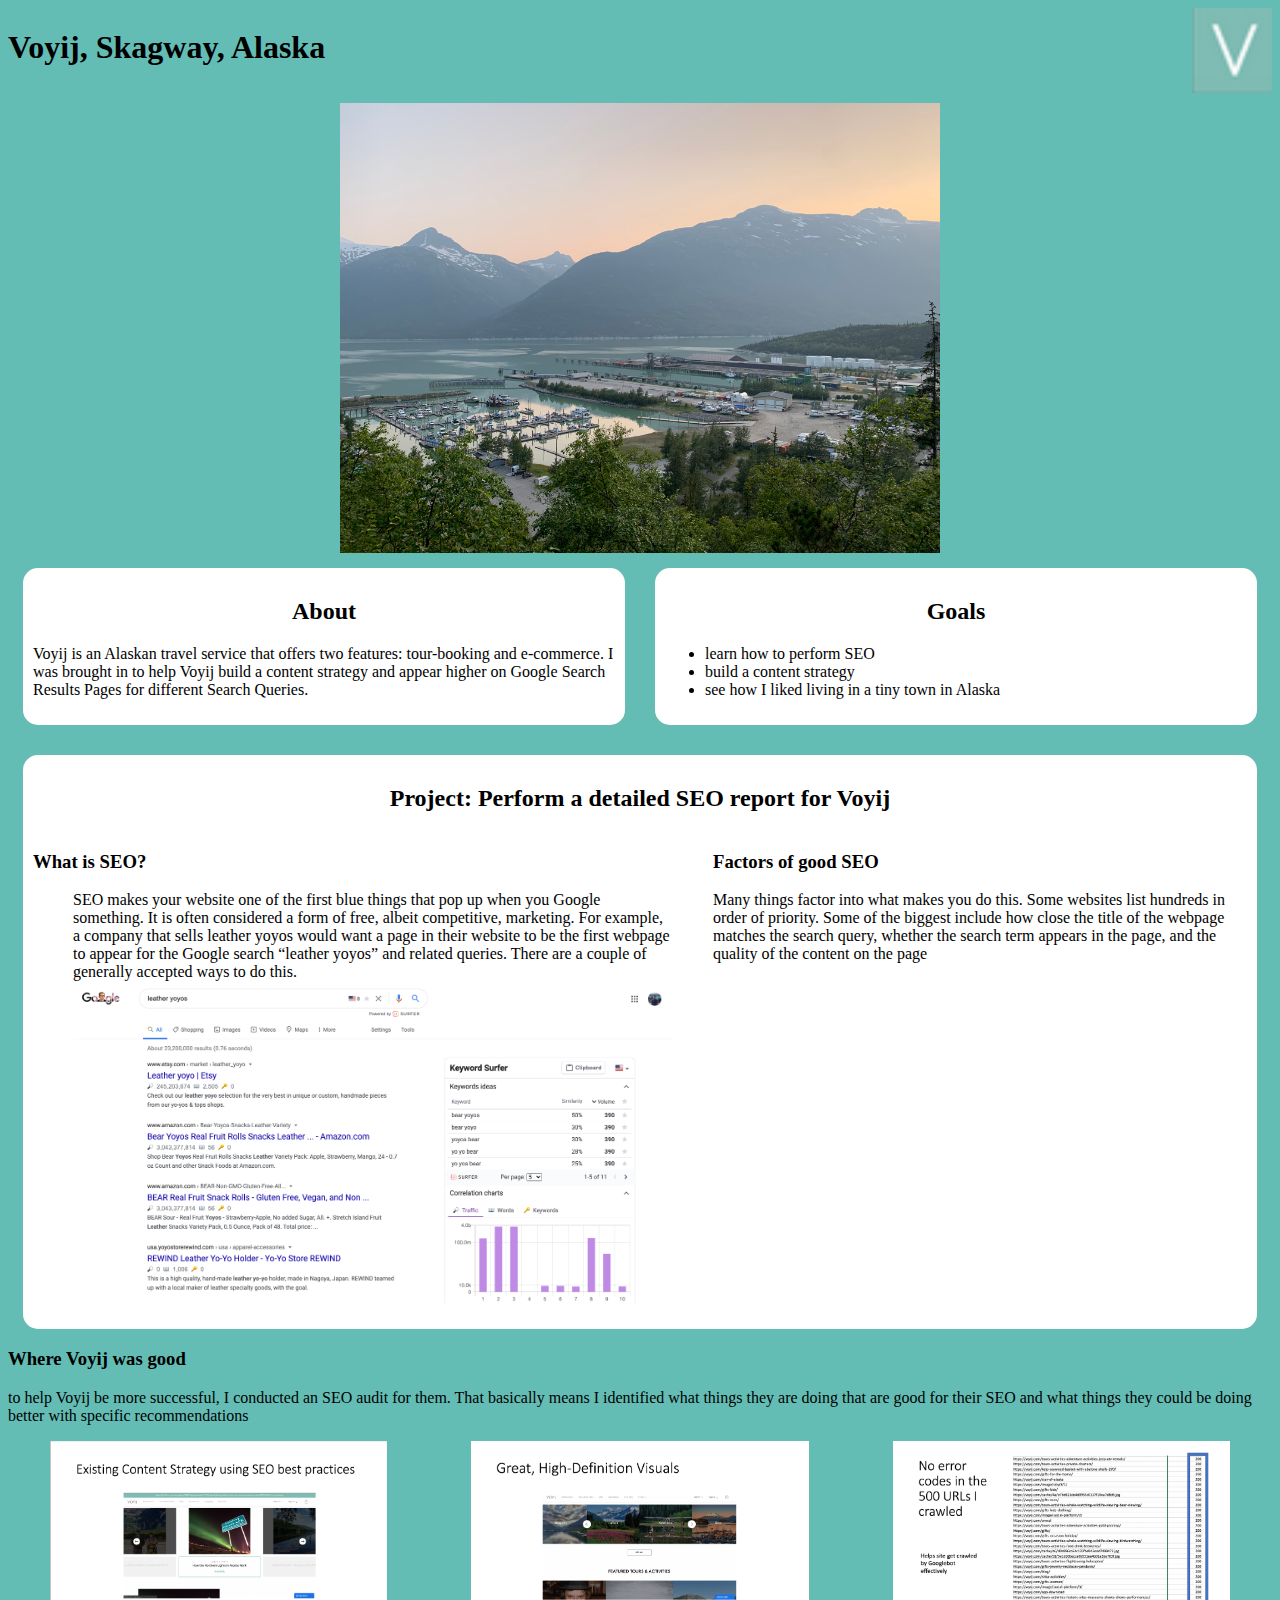
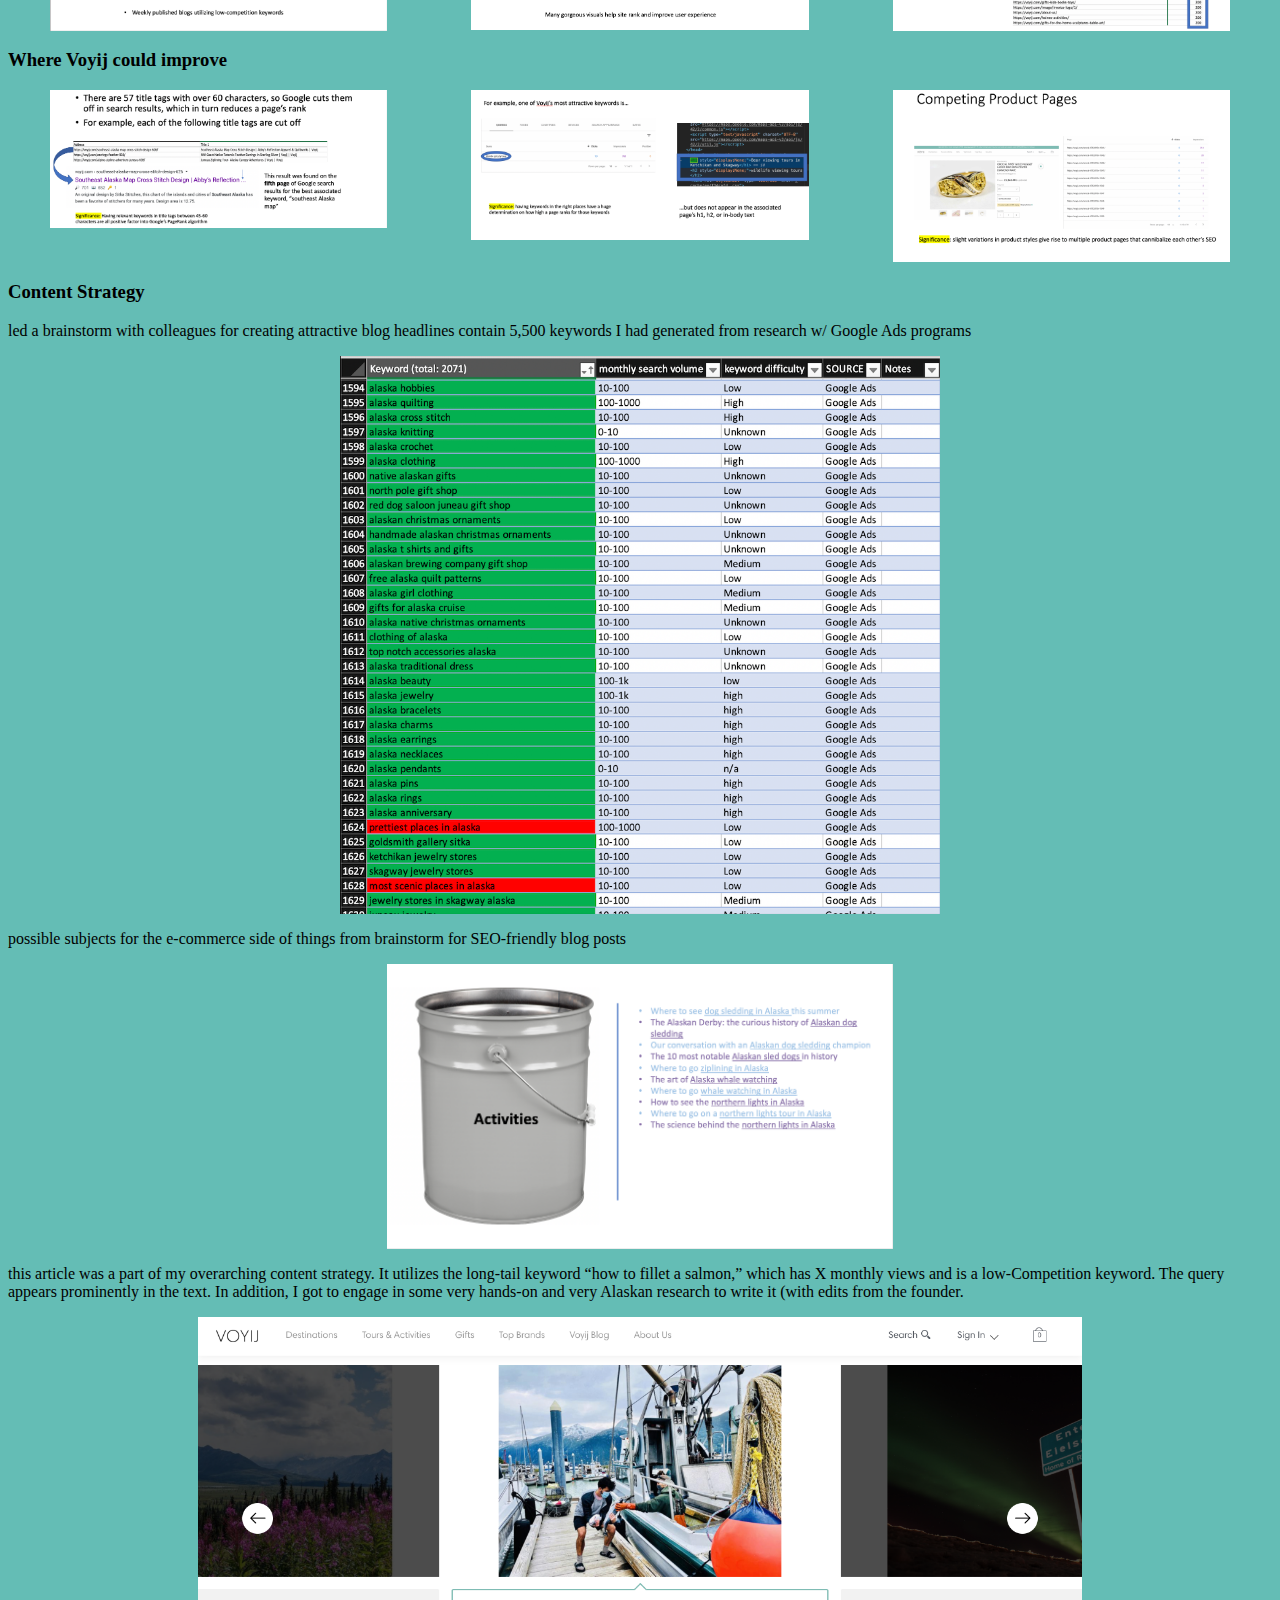
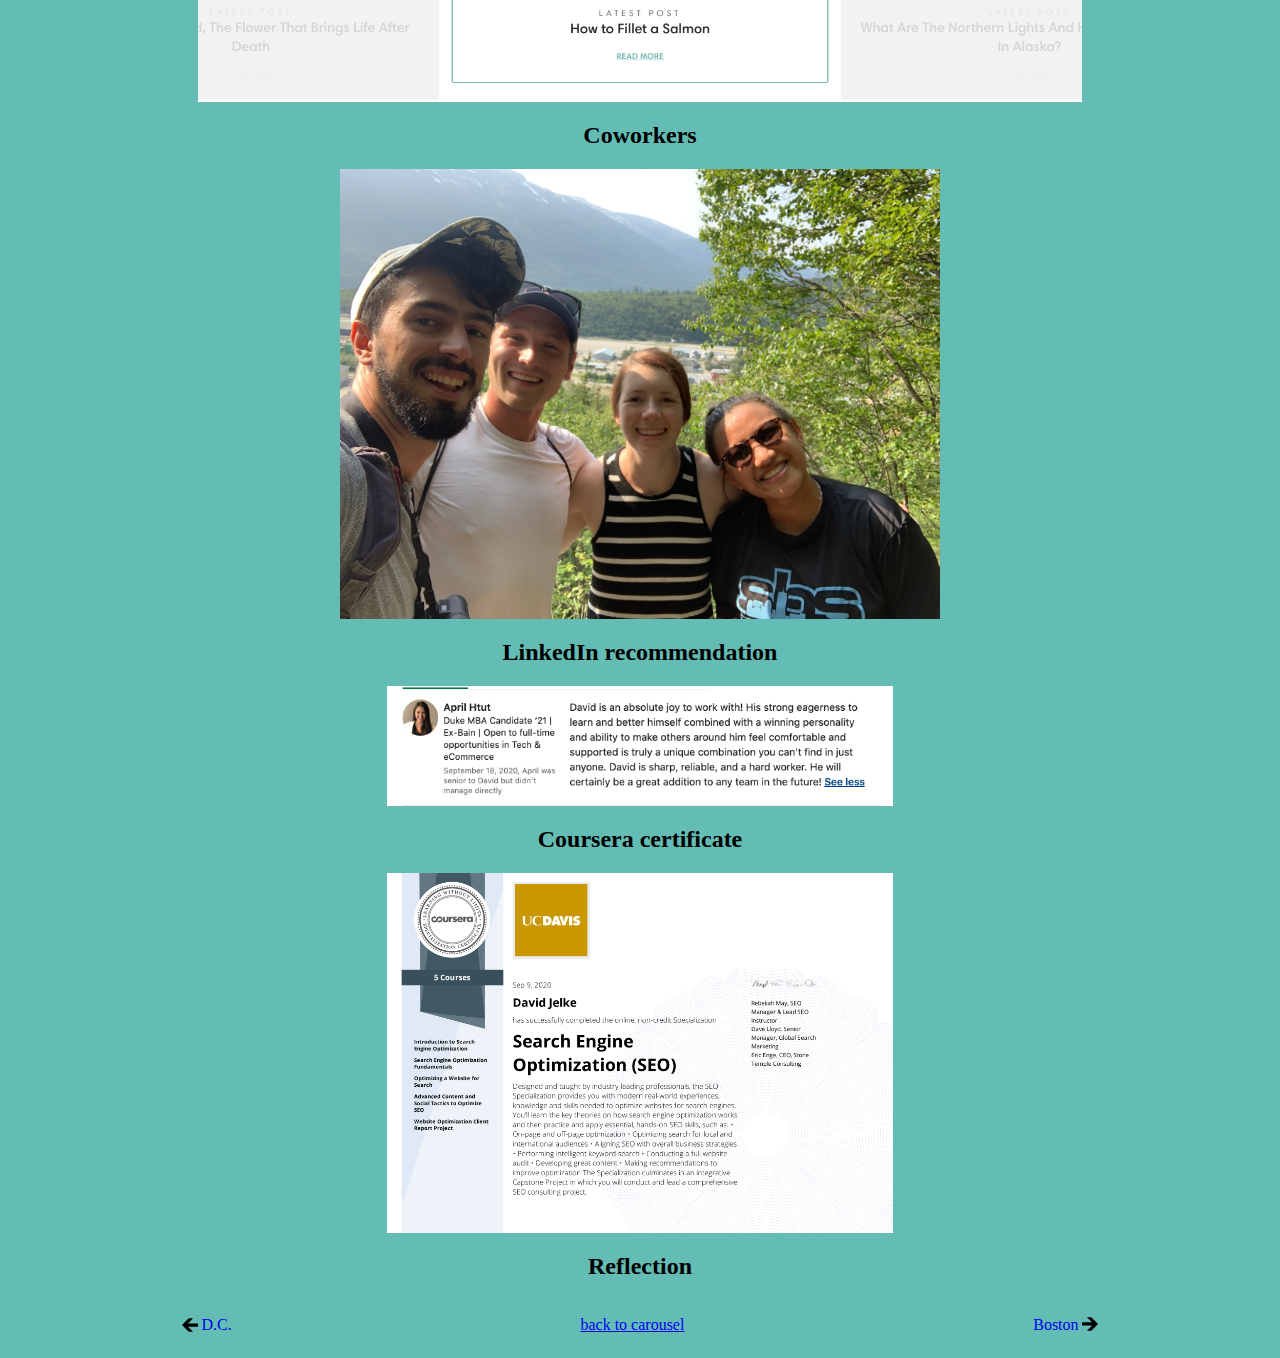
<file: skag.html>
<!DOCTYPE html>
<html lang="en-US">
<head>
    <meta charset="UTF-8">
    <title>Skagway</title>
    <link rel="stylesheet" href="styles/skag.css">
</head>
<body>

    <header>
        <h1>Voyij, Skagway, Alaska</h1>
        <img id="logo" src="images/voyij-logo.png">
    </header>

    <main>
        <img src="images/skag-vista.jpeg">

        <div class="flex-2">
            <div class="about">
                <h2>About</h2>
                <p>Voyij is an Alaskan travel service that offers two features: tour-booking and e-commerce. I was brought in to help Voyij build a content strategy and appear higher on Google Search Results Pages for different Search Queries.</p>
            </div>

            <div class="goals">
                <h2>Goals</h2>
                <ul>
                    <li>learn how to perform SEO</li>
                    <li>build a content strategy</li>
                    <li>see how I liked living in a tiny town in Alaska</li>
                </ul>
            </div>
        </div>
        
        <div class="project">
        <h2>Project: Perform a detailed SEO report for Voyij</h2>
            <div class="flex-2">
                <div class="flexlet-2">
                <h3>What is SEO?</h3>
                <figure>
                    <figcaption> SEO makes your website one of the first blue things that pop up when you Google something. It is often considered a form of free, albeit competitive, marketing. For example, a company that sells leather yoyos would want a page in their website to be the first webpage to appear for the Google search “leather yoyos” and related queries. There are a couple of generally accepted ways to do this.</figcaption>
                    <img src="images/serp.png">   
                </figure>
                </div>

                <div class="flexlet-2">
                <h3>Factors of good SEO</h3>
                <p>Many things factor into what makes you do this. Some websites list hundreds in order of priority. Some of the biggest include how close the title of the webpage matches the search query, whether the search term appears in the page, and the quality of the content on the page </p>
                </div>
            </div>
            </div>
            <h3>Where Voyij was good</h3>
                <p>to help Voyij be more successful, I conducted an SEO audit for them. That basically means I identified what things they are doing that are good for their SEO and what things they could be doing better with specific recommendations</p>
                <div class="flex-3">
                    <div class="flexlet-3">
                    <img id="blogs" src="images/blogs.png">
                    </div>
                    <div class="flexlet-3">
                    <img id="hd-visuals" src='images/hd-visuals.png'>
                    </div>
                    <div class="flexlet-3">
                    <img id="error-codes" src='images/error-codes.png'>
                    </div>
                </div>
            <h3>Where Voyij could improve</h3>
            <div class="flex-3">
                <div class="flexlet-3">
                    <img id="title-tags" src="images/title-tags.png">
                </div>
                <div class="flexlet-3">
                    <img id="blonde-grizzly" src="images/blonde-grizzly.png">
                </div>
                <div class="flexlet-3">
                    <img id="competing-products" src="images/competing-projects.png">
                </div>
            </div>
   
            <h3>Content Strategy</h3>
                <p> led a brainstorm with colleagues for creating attractive blog headlines contain 5,500 keywords I had generated from research w/ Google Ads programs </p>
                <img id="excel" src="images/excel.png">
                <p> possible subjects for the e-commerce side of things from brainstorm for SEO-friendly blog posts</p>
                <img id="bucket" src="images/bucket.png">
                <p>this article was a part of my overarching content strategy. It utilizes the long-tail keyword “how to fillet a salmon,” which has X monthly views and is a low-Competition keyword. The query appears prominently in the text. In addition, I got to engage in some very hands-on and very Alaskan research to write it (with edits from the founder.</p>
                <img id="fillet" src="images/fillet.png">
        </div>

        <h2>Coworkers</h2>
            <img class="coworkers" src="images/coworkers.jpeg">
        <h2>LinkedIn recommendation</h2>
            <img id="rec" src="images/april-rec.png">
        <h2> Coursera certificate</h2>
            <img id="coursera" src="images/coursera.png">
        <h2>Reflection</h2>
    </main>
    

    <footer>
        <p> <a class="left-page" href="dc.html"> D.C. </a></p>
        <p> <a class="back" href="./index.html">back to carousel</a> </p>
        <p> <a class="right-page" href="boston.html"> Boston </a> </p>
    </footer>   

</body>
</html>
</file>
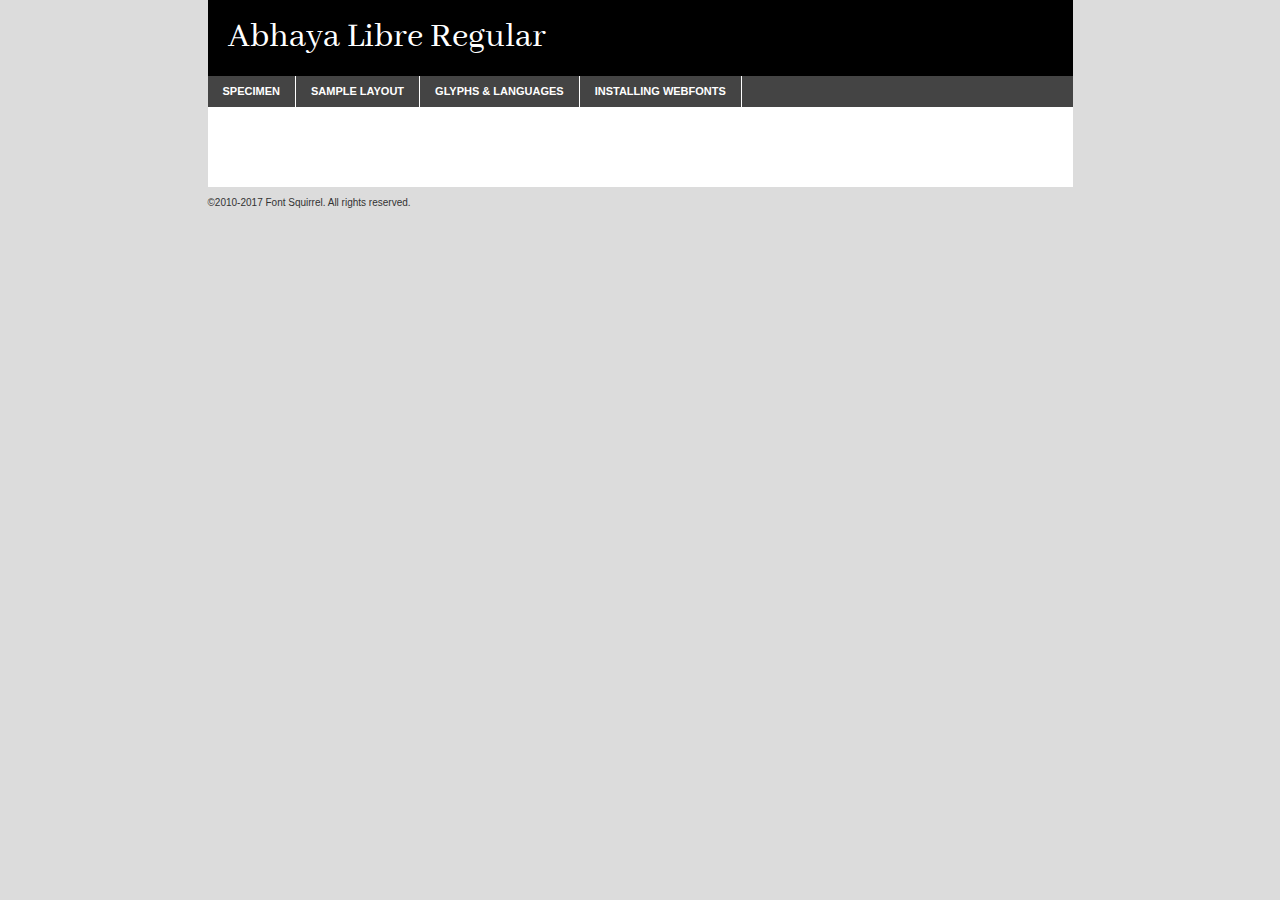
<file: styles/fonts/abhayalibre-regular-demo.html>
<!DOCTYPE html PUBLIC "-//W3C//DTD XHTML 1.0 Transitional//EN"
	"http://www.w3.org/TR/xhtml1/DTD/xhtml1-transitional.dtd">

<html xmlns="http://www.w3.org/1999/xhtml" xml:lang="en" lang="en">
<head>
	<meta http-equiv="Content-Type" content="text/html; charset=utf-8" />
	<script src="http://ajax.googleapis.com/ajax/libs/jquery/1.7.2/jquery.min.js" type="text/javascript" charset="utf-8"></script>
	<script type="text/javascript">
	(function($){$.fn.easyTabs=function(option){var param=jQuery.extend({fadeSpeed:"fast",defaultContent:1,activeClass:'active'},option);$(this).each(function(){var thisId="#"+this.id;if(param.defaultContent==''){param.defaultContent=1;}
	if(typeof param.defaultContent=="number")
	{var defaultTab=$(thisId+" .tabs li:eq("+(param.defaultContent-1)+") a").attr('href').substr(1);}else{var defaultTab=param.defaultContent;}
	$(thisId+" .tabs li a").each(function(){var tabToHide=$(this).attr('href').substr(1);$("#"+tabToHide).addClass('easytabs-tab-content');});hideAll();changeContent(defaultTab);function hideAll(){$(thisId+" .easytabs-tab-content").hide();}
	function changeContent(tabId){hideAll();$(thisId+" .tabs li").removeClass(param.activeClass);$(thisId+" .tabs li a[href=#"+tabId+"]").closest('li').addClass(param.activeClass);if(param.fadeSpeed!="none")
	{$(thisId+" #"+tabId).fadeIn(param.fadeSpeed);}else{$(thisId+" #"+tabId).show();}}
	$(thisId+" .tabs li").click(function(){var tabId=$(this).find('a').attr('href').substr(1);changeContent(tabId);return false;});});}})(jQuery);
	</script>
	<link rel="stylesheet" href="specimen_files/specimen_stylesheet.css" type="text/css" charset="utf-8" />
	<link rel="stylesheet" href="stylesheet.css" type="text/css" charset="utf-8" />

	<style type="text/css">
					body{
				font-family: 'abhaya_libreregular';
							}
		</style>

	<title>Abhaya Libre Regular Specimen</title>
	
	
	<script type="text/javascript" charset="utf-8">
		$(document).ready(function() {
			$('#container').easyTabs({defaultContent:1});
		});
	</script>
</head>

<body>
<div id="container">
	<div id="header">
		Abhaya Libre Regular	</div>
	<ul class="tabs">
		<li><a href="#specimen">Specimen</a></li>
		<li><a href="#layout">Sample Layout</a></li>
				<li><a href="#glyphs">Glyphs &amp; Languages</a></li>
		<li><a href="#installing">Installing Webfonts</a></li>
		
	</ul>
	
	<div id="main_content">

		
			<div id="specimen">
		
				<div class="section">
					<div class="grid12 firstcol">
						<div class="huge">AaBb</div>
					</div>
				</div>
		
				<div class="section">
					<div class="glyph_range">A&#x200B;B&#x200b;C&#x200b;D&#x200b;E&#x200b;F&#x200b;G&#x200b;H&#x200b;I&#x200b;J&#x200b;K&#x200b;L&#x200b;M&#x200b;N&#x200b;O&#x200b;P&#x200b;Q&#x200b;R&#x200b;S&#x200b;T&#x200b;U&#x200b;V&#x200b;W&#x200b;X&#x200b;Y&#x200b;Z&#x200b;a&#x200b;b&#x200b;c&#x200b;d&#x200b;e&#x200b;f&#x200b;g&#x200b;h&#x200b;i&#x200b;j&#x200b;k&#x200b;l&#x200b;m&#x200b;n&#x200b;o&#x200b;p&#x200b;q&#x200b;r&#x200b;s&#x200b;t&#x200b;u&#x200b;v&#x200b;w&#x200b;x&#x200b;y&#x200b;z&#x200b;1&#x200b;2&#x200b;3&#x200b;4&#x200b;5&#x200b;6&#x200b;7&#x200b;8&#x200b;9&#x200b;0&#x200b;&amp;&#x200b;.&#x200b;,&#x200b;?&#x200b;!&#x200b;&#64;&#x200b;(&#x200b;)&#x200b;#&#x200b;$&#x200b;%&#x200b;*&#x200b;+&#x200b;-&#x200b;=&#x200b;:&#x200b;;</div>
				</div>
				<div class="section">
					<div class="grid12 firstcol">
						<table class="sample_table">
							<tr><td>10</td><td class="size10">abcdefghijklmnopqrstuvwxyzABCDEFGHIJKLMNOPQRSTUVWXYZ0123456789abcdefghijklmnopqrstuvwxyzABCDEFGHIJKLMNOPQRSTUVWXYZ0123456789abcdefghijklmnopqrstuvwxyzABCDEFGHIJKLMNOPQRSTUVWXYZ</td></tr>
							<tr><td>11</td><td class="size11">abcdefghijklmnopqrstuvwxyzABCDEFGHIJKLMNOPQRSTUVWXYZ0123456789abcdefghijklmnopqrstuvwxyzABCDEFGHIJKLMNOPQRSTUVWXYZ0123456789abcdefghijklmnopqrstuvwxyzABCDEFGHIJKLMNOPQRSTUVWXYZ</td></tr>
							<tr><td>12</td><td class="size12">abcdefghijklmnopqrstuvwxyzABCDEFGHIJKLMNOPQRSTUVWXYZ0123456789abcdefghijklmnopqrstuvwxyzABCDEFGHIJKLMNOPQRSTUVWXYZ0123456789abcdefghijklmnopqrstuvwxyzABCDEFGHIJKLMNOPQRSTUVWXYZ</td></tr>
							<tr><td>13</td><td class="size13">abcdefghijklmnopqrstuvwxyzABCDEFGHIJKLMNOPQRSTUVWXYZ0123456789abcdefghijklmnopqrstuvwxyzABCDEFGHIJKLMNOPQRSTUVWXYZ0123456789abcdefghijklmnopqrstuvwxyzABCDEFGHIJKLMNOPQRSTUVWXYZ</td></tr>
							<tr><td>14</td><td class="size14">abcdefghijklmnopqrstuvwxyzABCDEFGHIJKLMNOPQRSTUVWXYZ0123456789abcdefghijklmnopqrstuvwxyzABCDEFGHIJKLMNOPQRSTUVWXYZ0123456789abcdefghijklmnopqrstuvwxyzABCDEFGHIJKLMNOPQRSTUVWXYZ</td></tr>
							<tr><td>16</td><td class="size16">abcdefghijklmnopqrstuvwxyzABCDEFGHIJKLMNOPQRSTUVWXYZ0123456789abcdefghijklmnopqrstuvwxyzABCDEFGHIJKLMNOPQRSTUVWXYZ</td></tr>
							<tr><td>18</td><td class="size18">abcdefghijklmnopqrstuvwxyzABCDEFGHIJKLMNOPQRSTUVWXYZ0123456789abcdefghijklmnopqrstuvwxyzABCDEFGHIJKLMNOPQRSTUVWXYZ</td></tr>
							<tr><td>20</td><td class="size20">abcdefghijklmnopqrstuvwxyzABCDEFGHIJKLMNOPQRSTUVWXYZ0123456789abcdefghijklmnopqrstuvwxyzABCDEFGHIJKLMNOPQRSTUVWXYZ</td></tr>
							<tr><td>24</td><td class="size24">abcdefghijklmnopqrstuvwxyzABCDEFGHIJKLMNOPQRSTUVWXYZ0123456789abcdefghijklmnopqrstuvwxyzABCDEFGHIJKLMNOPQRSTUVWXYZ</td></tr>
							<tr><td>30</td><td class="size30">abcdefghijklmnopqrstuvwxyzABCDEFGHIJKLMNOPQRSTUVWXYZ0123456789abcdefghijklmnopqrstuvwxyzABCDEFGHIJKLMNOPQRSTUVWXYZ</td></tr>
							<tr><td>36</td><td class="size36">abcdefghijklmnopqrstuvwxyzABCDEFGHIJKLMNOPQRSTUVWXYZ0123456789abcdefghijklmnopqrstuvwxyzABCDEFGHIJKLMNOPQRSTUVWXYZ</td></tr>
							<tr><td>48</td><td class="size48">abcdefghijklmnopqrstuvwxyzABCDEFGHIJKLMNOPQRSTUVWXYZ0123456789abcdefghijklmnopqrstuvwxyzABCDEFGHIJKLMNOPQRSTUVWXYZ</td></tr>
							<tr><td>60</td><td class="size60">abcdefghijklmnopqrstuvwxyzABCDEFGHIJKLMNOPQRSTUVWXYZ0123456789abcdefghijklmnopqrstuvwxyzABCDEFGHIJKLMNOPQRSTUVWXYZ</td></tr>
							<tr><td>72</td><td class="size72">abcdefghijklmnopqrstuvwxyzABCDEFGHIJKLMNOPQRSTUVWXYZ0123456789abcdefghijklmnopqrstuvwxyzABCDEFGHIJKLMNOPQRSTUVWXYZ</td></tr>
							<tr><td>90</td><td class="size90">abcdefghijklmnopqrstuvwxyzABCDEFGHIJKLMNOPQRSTUVWXYZ0123456789abcdefghijklmnopqrstuvwxyzABCDEFGHIJKLMNOPQRSTUVWXYZ</td></tr>
						</table>
				
					</div>
			
				</div>
		
		
		
								<div class="section" id="bodycomparison">


										<div id="xheight">
				<div class="fontbody">&#x25FC;&#x25FC;&#x25FC;&#x25FC;&#x25FC;&#x25FC;&#x25FC;&#x25FC;&#x25FC;&#x25FC;&#x25FC;&#x25FC;&#x25FC;&#x25FC;&#x25FC;&#x25FC;&#x25FC;&#x25FC;&#x25FC;&#x25FC;&#x25FC;&#x25FC;&#x25FC;&#x25FC;&#x25FC;&#x25FC;&#x25FC;&#x25FC;&#x25FC;&#x25FC;&#x25FC;&#x25FC;&#x25FC;&#x25FC;&#x25FC;&#x25FC;&#x25FC;&#x25FC;&#x25FC;&#x25FC;&#x25FC;&#x25FC;&#x25FC;&#x25FC;&#x25FC;&#x25FC;&#x25FC;&#x25FC;&#x25FC;&#x25FC;&#x25FC;&#x25FC;&#x25FC;&#x25FC;&#x25FC;&#x25FC;&#x25FC;&#x25FC;&#x25FC;&#x25FC;&#x25FC;&#x25FC;&#x25FC;&#x25FC;&#x25FC;&#x25FC;&#x25FC;&#x25FC;&#x25FC;&#x25FC;&#x25FC;&#x25FC;&#x25FC;&#x25FC;&#x25FC;&#x25FC;&#x25FC;&#x25FC;&#x25FC;&#x25FC;&#x25FC;&#x25FC;&#x25FC;&#x25FC;&#x25FC;&#x25FC;&#x25FC;&#x25FC;&#x25FC;&#x25FC;&#x25FC;&#x25FC;&#x25FC;&#x25FC;&#x25FC;&#x25FC;&#x25FC;&#x25FC;&#x25FC;body</div><div class="arialbody">body</div><div class="verdanabody">body</div><div class="georgiabody">body</div></div>
										<div class="fontbody" style="z-index:1">
											body<span>Abhaya Libre Regular</span>
										</div>
										<div class="arialbody" style="z-index:1">
											body<span>Arial</span>
										</div>
										<div class="verdanabody" style="z-index:1">
											body<span>Verdana</span>
										</div>
										<div class="georgiabody" style="z-index:1">
											body<span>Georgia</span>
										</div>



								</div>
		
		
				<div class="section psample psample_row1" id="">
					
					<div class="grid2 firstcol">
						<p class="size10"><span>10.</span>Aenean lacinia bibendum nulla sed consectetur. Fusce dapibus, tellus ac cursus commodo, tortor mauris condimentum nibh, ut fermentum massa justo sit amet risus. Nullam id dolor id nibh ultricies vehicula ut id elit. Cum sociis natoque penatibus et magnis dis parturient montes, nascetur ridiculus mus. Nulla vitae elit libero, a pharetra augue.</p>
			
					</div>
					<div class="grid3">
						<p class="size11"><span>11.</span>Aenean lacinia bibendum nulla sed consectetur. Fusce dapibus, tellus ac cursus commodo, tortor mauris condimentum nibh, ut fermentum massa justo sit amet risus. Nullam id dolor id nibh ultricies vehicula ut id elit. Cum sociis natoque penatibus et magnis dis parturient montes, nascetur ridiculus mus. Nulla vitae elit libero, a pharetra augue.</p>
			
					</div>
					<div class="grid3">
						<p class="size12"><span>12.</span>Aenean lacinia bibendum nulla sed consectetur. Fusce dapibus, tellus ac cursus commodo, tortor mauris condimentum nibh, ut fermentum massa justo sit amet risus. Nullam id dolor id nibh ultricies vehicula ut id elit. Cum sociis natoque penatibus et magnis dis parturient montes, nascetur ridiculus mus. Nulla vitae elit libero, a pharetra augue.</p>
			
					</div>
					<div class="grid4">
						<p class="size13"><span>13.</span>Aenean lacinia bibendum nulla sed consectetur. Fusce dapibus, tellus ac cursus commodo, tortor mauris condimentum nibh, ut fermentum massa justo sit amet risus. Nullam id dolor id nibh ultricies vehicula ut id elit. Cum sociis natoque penatibus et magnis dis parturient montes, nascetur ridiculus mus. Nulla vitae elit libero, a pharetra augue.</p>
			
					</div>
					<div class="white_blend"></div>
					
				</div>
				<div class="section psample psample_row2" id="">
					<div class="grid3 firstcol">
						<p class="size14"><span>14.</span>Aenean lacinia bibendum nulla sed consectetur. Fusce dapibus, tellus ac cursus commodo, tortor mauris condimentum nibh, ut fermentum massa justo sit amet risus. Nullam id dolor id nibh ultricies vehicula ut id elit. Cum sociis natoque penatibus et magnis dis parturient montes, nascetur ridiculus mus. Nulla vitae elit libero, a pharetra augue.</p>
			
					</div>
					<div class="grid4">
						<p class="size16"><span>16.</span>Aenean lacinia bibendum nulla sed consectetur. Fusce dapibus, tellus ac cursus commodo, tortor mauris condimentum nibh, ut fermentum massa justo sit amet risus. Nullam id dolor id nibh ultricies vehicula ut id elit. Cum sociis natoque penatibus et magnis dis parturient montes, nascetur ridiculus mus. Nulla vitae elit libero, a pharetra augue.</p>
			
					</div>
					<div class="grid5">
						<p class="size18"><span>18.</span>Aenean lacinia bibendum nulla sed consectetur. Fusce dapibus, tellus ac cursus commodo, tortor mauris condimentum nibh, ut fermentum massa justo sit amet risus. Nullam id dolor id nibh ultricies vehicula ut id elit. Cum sociis natoque penatibus et magnis dis parturient montes, nascetur ridiculus mus. Nulla vitae elit libero, a pharetra augue.</p>
			
					</div>

					<div class="white_blend"></div>

				</div>
				
				<div class="section psample psample_row3" id="">
					<div class="grid5 firstcol">
						<p class="size20"><span>20.</span>Aenean lacinia bibendum nulla sed consectetur. Fusce dapibus, tellus ac cursus commodo, tortor mauris condimentum nibh, ut fermentum massa justo sit amet risus. Nullam id dolor id nibh ultricies vehicula ut id elit. Cum sociis natoque penatibus et magnis dis parturient montes, nascetur ridiculus mus. Nulla vitae elit libero, a pharetra augue.</p>
					</div>
					<div class="grid7">
						<p class="size24"><span>24.</span>Aenean lacinia bibendum nulla sed consectetur. Fusce dapibus, tellus ac cursus commodo, tortor mauris condimentum nibh, ut fermentum massa justo sit amet risus. Nullam id dolor id nibh ultricies vehicula ut id elit. Cum sociis natoque penatibus et magnis dis parturient montes, nascetur ridiculus mus. Nulla vitae elit libero, a pharetra augue.</p>
					</div>
					
					<div class="white_blend"></div>
					
				</div>
				
				<div class="section psample psample_row4" id="">
					<div class="grid12 firstcol">
						<p class="size30"><span>30.</span>Aenean lacinia bibendum nulla sed consectetur. Fusce dapibus, tellus ac cursus commodo, tortor mauris condimentum nibh, ut fermentum massa justo sit amet risus. Nullam id dolor id nibh ultricies vehicula ut id elit. Cum sociis natoque penatibus et magnis dis parturient montes, nascetur ridiculus mus. Nulla vitae elit libero, a pharetra augue.</p>
					</div>
					<div class="white_blend"></div>
					
				</div>
				
				
				
				<div class="section psample psample_row1 fullreverse">
					<div class="grid2 firstcol">
						<p class="size10"><span>10.</span>Aenean lacinia bibendum nulla sed consectetur. Fusce dapibus, tellus ac cursus commodo, tortor mauris condimentum nibh, ut fermentum massa justo sit amet risus. Nullam id dolor id nibh ultricies vehicula ut id elit. Cum sociis natoque penatibus et magnis dis parturient montes, nascetur ridiculus mus. Nulla vitae elit libero, a pharetra augue.</p>
			
					</div>
					<div class="grid3">
						<p class="size11"><span>11.</span>Aenean lacinia bibendum nulla sed consectetur. Fusce dapibus, tellus ac cursus commodo, tortor mauris condimentum nibh, ut fermentum massa justo sit amet risus. Nullam id dolor id nibh ultricies vehicula ut id elit. Cum sociis natoque penatibus et magnis dis parturient montes, nascetur ridiculus mus. Nulla vitae elit libero, a pharetra augue.</p>
			
					</div>
					<div class="grid3">
						<p class="size12"><span>12.</span>Aenean lacinia bibendum nulla sed consectetur. Fusce dapibus, tellus ac cursus commodo, tortor mauris condimentum nibh, ut fermentum massa justo sit amet risus. Nullam id dolor id nibh ultricies vehicula ut id elit. Cum sociis natoque penatibus et magnis dis parturient montes, nascetur ridiculus mus. Nulla vitae elit libero, a pharetra augue.</p>
			
					</div>
					<div class="grid4">
						<p class="size13"><span>13.</span>Aenean lacinia bibendum nulla sed consectetur. Fusce dapibus, tellus ac cursus commodo, tortor mauris condimentum nibh, ut fermentum massa justo sit amet risus. Nullam id dolor id nibh ultricies vehicula ut id elit. Cum sociis natoque penatibus et magnis dis parturient montes, nascetur ridiculus mus. Nulla vitae elit libero, a pharetra augue.</p>
			
					</div>
					<div class="black_blend"></div>
					
				</div>
				
				<div class="section psample psample_row2 fullreverse">
					<div class="grid3 firstcol">
						<p class="size14"><span>14.</span>Aenean lacinia bibendum nulla sed consectetur. Fusce dapibus, tellus ac cursus commodo, tortor mauris condimentum nibh, ut fermentum massa justo sit amet risus. Nullam id dolor id nibh ultricies vehicula ut id elit. Cum sociis natoque penatibus et magnis dis parturient montes, nascetur ridiculus mus. Nulla vitae elit libero, a pharetra augue.</p>
			
					</div>
					<div class="grid4">
						<p class="size16"><span>16.</span>Aenean lacinia bibendum nulla sed consectetur. Fusce dapibus, tellus ac cursus commodo, tortor mauris condimentum nibh, ut fermentum massa justo sit amet risus. Nullam id dolor id nibh ultricies vehicula ut id elit. Cum sociis natoque penatibus et magnis dis parturient montes, nascetur ridiculus mus. Nulla vitae elit libero, a pharetra augue.</p>
			
					</div>
					<div class="grid5">
						<p class="size18"><span>18.</span>Aenean lacinia bibendum nulla sed consectetur. Fusce dapibus, tellus ac cursus commodo, tortor mauris condimentum nibh, ut fermentum massa justo sit amet risus. Nullam id dolor id nibh ultricies vehicula ut id elit. Cum sociis natoque penatibus et magnis dis parturient montes, nascetur ridiculus mus. Nulla vitae elit libero, a pharetra augue.</p>
			
					</div>
					<div class="black_blend"></div>

				</div>
				
				<div class="section psample fullreverse psample_row3" id="">
					<div class="grid5 firstcol">
						<p class="size20"><span>20.</span>Aenean lacinia bibendum nulla sed consectetur. Fusce dapibus, tellus ac cursus commodo, tortor mauris condimentum nibh, ut fermentum massa justo sit amet risus. Nullam id dolor id nibh ultricies vehicula ut id elit. Cum sociis natoque penatibus et magnis dis parturient montes, nascetur ridiculus mus. Nulla vitae elit libero, a pharetra augue.</p>
					</div>
					<div class="grid7">
						<p class="size24"><span>24.</span>Aenean lacinia bibendum nulla sed consectetur. Fusce dapibus, tellus ac cursus commodo, tortor mauris condimentum nibh, ut fermentum massa justo sit amet risus. Nullam id dolor id nibh ultricies vehicula ut id elit. Cum sociis natoque penatibus et magnis dis parturient montes, nascetur ridiculus mus. Nulla vitae elit libero, a pharetra augue.</p>
					</div>
					
					<div class="black_blend"></div>
					
				</div>
				
				<div class="section psample fullreverse psample_row4" id="" style="border-bottom: 20px #000 solid;">
					<div class="grid12 firstcol">
						<p class="size30"><span>30.</span>Aenean lacinia bibendum nulla sed consectetur. Fusce dapibus, tellus ac cursus commodo, tortor mauris condimentum nibh, ut fermentum massa justo sit amet risus. Nullam id dolor id nibh ultricies vehicula ut id elit. Cum sociis natoque penatibus et magnis dis parturient montes, nascetur ridiculus mus. Nulla vitae elit libero, a pharetra augue.</p>
					</div>
					<div class="black_blend"></div>
					
				</div>
				
				
				
				
			</div>
			
			<div id="layout">
				
				<div class="section">
					
					<div class="grid12 firstcol">
						<h1>Lorem Ipsum Dolor</h1>
						<h2>Etiam porta sem malesuada magna mollis euismod</h2>
						
						<p class="byline">By <a href="#link">Aenean Lacinia</a></p>
					</div>
				</div>
				<div class="section">
					<div class="grid8 firstcol">
						<p class="large">Donec sed odio dui. Morbi leo risus, porta ac consectetur ac, vestibulum at eros. Fusce dapibus, tellus ac cursus commodo, tortor mauris condimentum nibh, ut fermentum massa justo sit amet risus. </p>

						
						<h3>Pellentesque ornare sem</h3>

						<p>Maecenas sed diam eget risus varius blandit sit amet non magna. Maecenas faucibus mollis interdum. Donec ullamcorper nulla non metus auctor fringilla. Nullam id dolor id nibh ultricies vehicula ut id elit. Nullam id dolor id nibh ultricies vehicula ut id elit. </p>

						<p>Aenean eu leo quam. Pellentesque ornare sem lacinia quam venenatis vestibulum. Lorem ipsum dolor sit amet, consectetur adipiscing elit. Cum sociis natoque penatibus et magnis dis parturient montes, nascetur ridiculus mus. </p>

						<p>Nulla vitae elit libero, a pharetra augue. Praesent commodo cursus magna, vel scelerisque nisl consectetur et. Aenean lacinia bibendum nulla sed consectetur. </p>

						<p>Nullam quis risus eget urna mollis ornare vel eu leo. Nullam quis risus eget urna mollis ornare vel eu leo. Maecenas sed diam eget risus varius blandit sit amet non magna. Donec ullamcorper nulla non metus auctor fringilla. </p>

						<h3>Cras mattis consectetur</h3>

						<p>Aenean eu leo quam. Pellentesque ornare sem lacinia quam venenatis vestibulum. Aenean lacinia bibendum nulla sed consectetur. Integer posuere erat a ante venenatis dapibus posuere velit aliquet. Cras mattis consectetur purus sit amet fermentum. </p>

						<p>Nullam id dolor id nibh ultricies vehicula ut id elit. Nullam quis risus eget urna mollis ornare vel eu leo. Cras mattis consectetur purus sit amet fermentum.</p>
					</div>
					
					<div class="grid4 sidebar">
						
						<div class="box reverse">
							<p class="last">Nullam quis risus eget urna mollis ornare vel eu leo. Donec ullamcorper nulla non metus auctor fringilla. Cras mattis consectetur purus sit amet fermentum. Sed posuere consectetur est at lobortis. Lorem ipsum dolor sit amet, consectetur adipiscing elit. </p>
						</div>
						
						<p class="caption">Maecenas sed diam eget risus varius.</p>

						<p>Vestibulum id ligula porta felis euismod semper. Integer posuere erat a ante venenatis dapibus posuere velit aliquet. Vestibulum id ligula porta felis euismod semper. Sed posuere consectetur est at lobortis. Maecenas sed diam eget risus varius blandit sit amet non magna. Fusce dapibus, tellus ac cursus commodo, tortor mauris condimentum nibh, ut fermentum massa justo sit amet risus. </p>

					

						<p>Duis mollis, est non commodo luctus, nisi erat porttitor ligula, eget lacinia odio sem nec elit. Aenean lacinia bibendum nulla sed consectetur. Vivamus sagittis lacus vel augue laoreet rutrum faucibus dolor auctor. Aenean lacinia bibendum nulla sed consectetur. Nullam quis risus eget urna mollis ornare vel eu leo. </p>

						<p>Praesent commodo cursus magna, vel scelerisque nisl consectetur et. Donec ullamcorper nulla non metus auctor fringilla. Maecenas faucibus mollis interdum. Fusce dapibus, tellus ac cursus commodo, tortor mauris condimentum nibh, ut fermentum massa justo sit amet risus. </p>

					</div>
				</div>
				
			</div>


			



		<div id="glyphs">
			<div class="section">
				<div class="grid12 firstcol">
			
				<h1>Language Support</h1>
				<p>The subset of Abhaya Libre Regular in this kit supports the following languages:<br />
			
					Albanian, Basque, Breton, Chamorro, Danish, Dutch, English, Faroese, Finnish, French, Frisian, Galician, German, Icelandic, Italian, Malagasy, Norwegian, Portuguese, Spanish, Alsatian, Aragonese, Arapaho, Arrernte, Asturian, Aymara, Bislama, Cebuano, Corsican, Fijian, French_creole, Genoese, Gilbertese, Greenlandic, Haitian_creole, Hiligaynon, Hmong, Hopi, Ibanag, Iloko_ilokano, Indonesian, Interglossa_glosa, Interlingua, Irish_gaelic, Jerriais, Lojban, Lombard, Luxembourgeois, Manx, Mohawk, Norfolk_pitcairnese, Occitan, Oromo, Pangasinan, Papiamento, Piedmontese, Potawatomi, Rhaeto-romance, Romansh, Rotokas, Sami_lule, Samoan, Sardinian, Scots_gaelic, Seychelles_creole, Shona, Sicilian, Somali, Southern_ndebele, Swahili, Swati_swazi, Tagalog_filipino_pilipino, Tetum, Tok_pisin, Uyghur_latinized, Volapuk, Walloon, Warlpiri, Xhosa, Yapese, Zulu, Latinbasic, Ubasic, Demo				</p>
				<h1>Glyph Chart</h1>
				<p>The subset of Abhaya Libre Regular in this kit includes all the glyphs listed below. Unicode entities are included above each glyph to help you insert individual characters into your layout.</p>
				<div id="glyph_chart">
			
																				 <div><p>&amp;#13;</p>&#13;</div>
																				 <div><p>&amp;#32;</p>&#32;</div>
																				 <div><p>&amp;#33;</p>&#33;</div>
																				 <div><p>&amp;#34;</p>&#34;</div>
																				 <div><p>&amp;#35;</p>&#35;</div>
																				 <div><p>&amp;#36;</p>&#36;</div>
																				 <div><p>&amp;#37;</p>&#37;</div>
																				 <div><p>&amp;#38;</p>&#38;</div>
																				 <div><p>&amp;#39;</p>&#39;</div>
																				 <div><p>&amp;#40;</p>&#40;</div>
																				 <div><p>&amp;#41;</p>&#41;</div>
																				 <div><p>&amp;#42;</p>&#42;</div>
																				 <div><p>&amp;#43;</p>&#43;</div>
																				 <div><p>&amp;#44;</p>&#44;</div>
																				 <div><p>&amp;#45;</p>&#45;</div>
																				 <div><p>&amp;#46;</p>&#46;</div>
																				 <div><p>&amp;#47;</p>&#47;</div>
																				 <div><p>&amp;#48;</p>&#48;</div>
																				 <div><p>&amp;#49;</p>&#49;</div>
																				 <div><p>&amp;#50;</p>&#50;</div>
																				 <div><p>&amp;#51;</p>&#51;</div>
																				 <div><p>&amp;#52;</p>&#52;</div>
																				 <div><p>&amp;#53;</p>&#53;</div>
																				 <div><p>&amp;#54;</p>&#54;</div>
																				 <div><p>&amp;#55;</p>&#55;</div>
																				 <div><p>&amp;#56;</p>&#56;</div>
																				 <div><p>&amp;#57;</p>&#57;</div>
																				 <div><p>&amp;#58;</p>&#58;</div>
																				 <div><p>&amp;#59;</p>&#59;</div>
																				 <div><p>&amp;#60;</p>&#60;</div>
																				 <div><p>&amp;#61;</p>&#61;</div>
																				 <div><p>&amp;#62;</p>&#62;</div>
																				 <div><p>&amp;#63;</p>&#63;</div>
																				 <div><p>&amp;#64;</p>&#64;</div>
																				 <div><p>&amp;#65;</p>&#65;</div>
																				 <div><p>&amp;#66;</p>&#66;</div>
																				 <div><p>&amp;#67;</p>&#67;</div>
																				 <div><p>&amp;#68;</p>&#68;</div>
																				 <div><p>&amp;#69;</p>&#69;</div>
																				 <div><p>&amp;#70;</p>&#70;</div>
																				 <div><p>&amp;#71;</p>&#71;</div>
																				 <div><p>&amp;#72;</p>&#72;</div>
																				 <div><p>&amp;#73;</p>&#73;</div>
																				 <div><p>&amp;#74;</p>&#74;</div>
																				 <div><p>&amp;#75;</p>&#75;</div>
																				 <div><p>&amp;#76;</p>&#76;</div>
																				 <div><p>&amp;#77;</p>&#77;</div>
																				 <div><p>&amp;#78;</p>&#78;</div>
																				 <div><p>&amp;#79;</p>&#79;</div>
																				 <div><p>&amp;#80;</p>&#80;</div>
																				 <div><p>&amp;#81;</p>&#81;</div>
																				 <div><p>&amp;#82;</p>&#82;</div>
																				 <div><p>&amp;#83;</p>&#83;</div>
																				 <div><p>&amp;#84;</p>&#84;</div>
																				 <div><p>&amp;#85;</p>&#85;</div>
																				 <div><p>&amp;#86;</p>&#86;</div>
																				 <div><p>&amp;#87;</p>&#87;</div>
																				 <div><p>&amp;#88;</p>&#88;</div>
																				 <div><p>&amp;#89;</p>&#89;</div>
																				 <div><p>&amp;#90;</p>&#90;</div>
																				 <div><p>&amp;#91;</p>&#91;</div>
																				 <div><p>&amp;#92;</p>&#92;</div>
																				 <div><p>&amp;#93;</p>&#93;</div>
																				 <div><p>&amp;#94;</p>&#94;</div>
																				 <div><p>&amp;#95;</p>&#95;</div>
																				 <div><p>&amp;#96;</p>&#96;</div>
																				 <div><p>&amp;#97;</p>&#97;</div>
																				 <div><p>&amp;#98;</p>&#98;</div>
																				 <div><p>&amp;#99;</p>&#99;</div>
																				 <div><p>&amp;#100;</p>&#100;</div>
																				 <div><p>&amp;#101;</p>&#101;</div>
																				 <div><p>&amp;#102;</p>&#102;</div>
																				 <div><p>&amp;#103;</p>&#103;</div>
																				 <div><p>&amp;#104;</p>&#104;</div>
																				 <div><p>&amp;#105;</p>&#105;</div>
																				 <div><p>&amp;#106;</p>&#106;</div>
																				 <div><p>&amp;#107;</p>&#107;</div>
																				 <div><p>&amp;#108;</p>&#108;</div>
																				 <div><p>&amp;#109;</p>&#109;</div>
																				 <div><p>&amp;#110;</p>&#110;</div>
																				 <div><p>&amp;#111;</p>&#111;</div>
																				 <div><p>&amp;#112;</p>&#112;</div>
																				 <div><p>&amp;#113;</p>&#113;</div>
																				 <div><p>&amp;#114;</p>&#114;</div>
																				 <div><p>&amp;#115;</p>&#115;</div>
																				 <div><p>&amp;#116;</p>&#116;</div>
																				 <div><p>&amp;#117;</p>&#117;</div>
																				 <div><p>&amp;#118;</p>&#118;</div>
																				 <div><p>&amp;#119;</p>&#119;</div>
																				 <div><p>&amp;#120;</p>&#120;</div>
																				 <div><p>&amp;#121;</p>&#121;</div>
																				 <div><p>&amp;#122;</p>&#122;</div>
																				 <div><p>&amp;#123;</p>&#123;</div>
																				 <div><p>&amp;#124;</p>&#124;</div>
																				 <div><p>&amp;#125;</p>&#125;</div>
																				 <div><p>&amp;#126;</p>&#126;</div>
																				 <div><p>&amp;#160;</p>&#160;</div>
																				 <div><p>&amp;#161;</p>&#161;</div>
																				 <div><p>&amp;#162;</p>&#162;</div>
																				 <div><p>&amp;#163;</p>&#163;</div>
																				 <div><p>&amp;#164;</p>&#164;</div>
																				 <div><p>&amp;#165;</p>&#165;</div>
																				 <div><p>&amp;#166;</p>&#166;</div>
																				 <div><p>&amp;#167;</p>&#167;</div>
																				 <div><p>&amp;#168;</p>&#168;</div>
																				 <div><p>&amp;#169;</p>&#169;</div>
																				 <div><p>&amp;#170;</p>&#170;</div>
																				 <div><p>&amp;#171;</p>&#171;</div>
																				 <div><p>&amp;#172;</p>&#172;</div>
																				 <div><p>&amp;#173;</p>&#173;</div>
																				 <div><p>&amp;#174;</p>&#174;</div>
																				 <div><p>&amp;#175;</p>&#175;</div>
																				 <div><p>&amp;#176;</p>&#176;</div>
																				 <div><p>&amp;#177;</p>&#177;</div>
																				 <div><p>&amp;#178;</p>&#178;</div>
																				 <div><p>&amp;#179;</p>&#179;</div>
																				 <div><p>&amp;#180;</p>&#180;</div>
																				 <div><p>&amp;#181;</p>&#181;</div>
																				 <div><p>&amp;#182;</p>&#182;</div>
																				 <div><p>&amp;#183;</p>&#183;</div>
																				 <div><p>&amp;#184;</p>&#184;</div>
																				 <div><p>&amp;#185;</p>&#185;</div>
																				 <div><p>&amp;#186;</p>&#186;</div>
																				 <div><p>&amp;#187;</p>&#187;</div>
																				 <div><p>&amp;#188;</p>&#188;</div>
																				 <div><p>&amp;#189;</p>&#189;</div>
																				 <div><p>&amp;#190;</p>&#190;</div>
																				 <div><p>&amp;#191;</p>&#191;</div>
																				 <div><p>&amp;#192;</p>&#192;</div>
																				 <div><p>&amp;#193;</p>&#193;</div>
																				 <div><p>&amp;#194;</p>&#194;</div>
																				 <div><p>&amp;#195;</p>&#195;</div>
																				 <div><p>&amp;#196;</p>&#196;</div>
																				 <div><p>&amp;#197;</p>&#197;</div>
																				 <div><p>&amp;#198;</p>&#198;</div>
																				 <div><p>&amp;#199;</p>&#199;</div>
																				 <div><p>&amp;#200;</p>&#200;</div>
																				 <div><p>&amp;#201;</p>&#201;</div>
																				 <div><p>&amp;#202;</p>&#202;</div>
																				 <div><p>&amp;#203;</p>&#203;</div>
																				 <div><p>&amp;#204;</p>&#204;</div>
																				 <div><p>&amp;#205;</p>&#205;</div>
																				 <div><p>&amp;#206;</p>&#206;</div>
																				 <div><p>&amp;#207;</p>&#207;</div>
																				 <div><p>&amp;#208;</p>&#208;</div>
																				 <div><p>&amp;#209;</p>&#209;</div>
																				 <div><p>&amp;#210;</p>&#210;</div>
																				 <div><p>&amp;#211;</p>&#211;</div>
																				 <div><p>&amp;#212;</p>&#212;</div>
																				 <div><p>&amp;#213;</p>&#213;</div>
																				 <div><p>&amp;#214;</p>&#214;</div>
																				 <div><p>&amp;#215;</p>&#215;</div>
																				 <div><p>&amp;#216;</p>&#216;</div>
																				 <div><p>&amp;#217;</p>&#217;</div>
																				 <div><p>&amp;#218;</p>&#218;</div>
																				 <div><p>&amp;#219;</p>&#219;</div>
																				 <div><p>&amp;#220;</p>&#220;</div>
																				 <div><p>&amp;#221;</p>&#221;</div>
																				 <div><p>&amp;#222;</p>&#222;</div>
																				 <div><p>&amp;#223;</p>&#223;</div>
																				 <div><p>&amp;#224;</p>&#224;</div>
																				 <div><p>&amp;#225;</p>&#225;</div>
																				 <div><p>&amp;#226;</p>&#226;</div>
																				 <div><p>&amp;#227;</p>&#227;</div>
																				 <div><p>&amp;#228;</p>&#228;</div>
																				 <div><p>&amp;#229;</p>&#229;</div>
																				 <div><p>&amp;#230;</p>&#230;</div>
																				 <div><p>&amp;#231;</p>&#231;</div>
																				 <div><p>&amp;#232;</p>&#232;</div>
																				 <div><p>&amp;#233;</p>&#233;</div>
																				 <div><p>&amp;#234;</p>&#234;</div>
																				 <div><p>&amp;#235;</p>&#235;</div>
																				 <div><p>&amp;#236;</p>&#236;</div>
																				 <div><p>&amp;#237;</p>&#237;</div>
																				 <div><p>&amp;#238;</p>&#238;</div>
																				 <div><p>&amp;#239;</p>&#239;</div>
																				 <div><p>&amp;#240;</p>&#240;</div>
																				 <div><p>&amp;#241;</p>&#241;</div>
																				 <div><p>&amp;#242;</p>&#242;</div>
																				 <div><p>&amp;#243;</p>&#243;</div>
																				 <div><p>&amp;#244;</p>&#244;</div>
																				 <div><p>&amp;#245;</p>&#245;</div>
																				 <div><p>&amp;#246;</p>&#246;</div>
																				 <div><p>&amp;#247;</p>&#247;</div>
																				 <div><p>&amp;#248;</p>&#248;</div>
																				 <div><p>&amp;#249;</p>&#249;</div>
																				 <div><p>&amp;#250;</p>&#250;</div>
																				 <div><p>&amp;#251;</p>&#251;</div>
																				 <div><p>&amp;#252;</p>&#252;</div>
																				 <div><p>&amp;#253;</p>&#253;</div>
																				 <div><p>&amp;#254;</p>&#254;</div>
																				 <div><p>&amp;#255;</p>&#255;</div>
																				 <div><p>&amp;#338;</p>&#338;</div>
																				 <div><p>&amp;#339;</p>&#339;</div>
																				 <div><p>&amp;#376;</p>&#376;</div>
																				 <div><p>&amp;#710;</p>&#710;</div>
																				 <div><p>&amp;#732;</p>&#732;</div>
																				 <div><p>&amp;#8192;</p>&#8192;</div>
																				 <div><p>&amp;#8193;</p>&#8193;</div>
																				 <div><p>&amp;#8194;</p>&#8194;</div>
																				 <div><p>&amp;#8195;</p>&#8195;</div>
																				 <div><p>&amp;#8196;</p>&#8196;</div>
																				 <div><p>&amp;#8197;</p>&#8197;</div>
																				 <div><p>&amp;#8198;</p>&#8198;</div>
																				 <div><p>&amp;#8199;</p>&#8199;</div>
																				 <div><p>&amp;#8200;</p>&#8200;</div>
																				 <div><p>&amp;#8201;</p>&#8201;</div>
																				 <div><p>&amp;#8202;</p>&#8202;</div>
																				 <div><p>&amp;#8208;</p>&#8208;</div>
																				 <div><p>&amp;#8209;</p>&#8209;</div>
																				 <div><p>&amp;#8210;</p>&#8210;</div>
																				 <div><p>&amp;#8211;</p>&#8211;</div>
																				 <div><p>&amp;#8212;</p>&#8212;</div>
																				 <div><p>&amp;#8216;</p>&#8216;</div>
																				 <div><p>&amp;#8217;</p>&#8217;</div>
																				 <div><p>&amp;#8218;</p>&#8218;</div>
																				 <div><p>&amp;#8220;</p>&#8220;</div>
																				 <div><p>&amp;#8221;</p>&#8221;</div>
																				 <div><p>&amp;#8222;</p>&#8222;</div>
																				 <div><p>&amp;#8226;</p>&#8226;</div>
																				 <div><p>&amp;#8230;</p>&#8230;</div>
																				 <div><p>&amp;#8239;</p>&#8239;</div>
																				 <div><p>&amp;#8249;</p>&#8249;</div>
																				 <div><p>&amp;#8250;</p>&#8250;</div>
																				 <div><p>&amp;#8287;</p>&#8287;</div>
																				 <div><p>&amp;#8364;</p>&#8364;</div>
																				 <div><p>&amp;#8482;</p>&#8482;</div>
																				 <div><p>&amp;#9724;</p>&#9724;</div>
																				 <div><p>&amp;#64257;</p>&#64257;</div>
																				 <div><p>&amp;#64258;</p>&#64258;</div>
																																						</div>	
				</div>
		
		
			</div>
		</div>
		
		
		<div id="specs">
			
		</div>
	
		<div id="installing">
			<div class="section">
				<div class="grid7 firstcol">
					<h1>Installing Webfonts</h1>
					
					<p>Webfonts are supported by all major browser platforms but not all in the same way. There are currently four different font formats that must be included in order to target all browsers. This includes TTF, WOFF, EOT and SVG.</p>
					
					<h2>1. Upload your webfonts</h2>
					<p>You must upload your webfont kit to your website. They should be in or near the same directory as your CSS files.</p>
					
					<h2>2. Include the webfont stylesheet</h2>
					<p>A special CSS @font-face declaration helps the various browsers select the appropriate font it needs without causing you a bunch of headaches. Learn more about this syntax by reading the <a href="https://www.fontspring.com/blog/further-hardening-of-the-bulletproof-syntax">Fontspring blog post</a> about it. The code for it is as follows:</p>


<code>
@font-face{ 
	font-family: 'MyWebFont';
	src: url('WebFont.eot');
	src: url('WebFont.eot?#iefix') format('embedded-opentype'),
	     url('WebFont.woff') format('woff'),
	     url('WebFont.ttf') format('truetype'),
	     url('WebFont.svg#webfont') format('svg');
}
</code>

	<p>We've already gone ahead and generated the code for you. All you have to do is link to the stylesheet in your HTML, like this:</p>
	<code>&lt;link rel=&quot;stylesheet&quot; href=&quot;stylesheet.css&quot; type=&quot;text/css&quot; charset=&quot;utf-8&quot; /&gt;</code>

					<h2>3. Modify your own stylesheet</h2>
					<p>To take advantage of your new fonts, you must tell your stylesheet to use them. Look at the original @font-face declaration above and find the property called "font-family." The name linked there will be what you use to reference the font. Prepend that webfont name to the font stack in the "font-family" property, inside the selector you want to change. For example:</p>
<code>p { font-family: 'WebFont', Arial, sans-serif; }</code>

<h2>4. Test</h2>
<p>Getting webfonts to work cross-browser <em>can</em> be tricky. Use the information in the sidebar to help you if you find that fonts aren't loading in a particular browser.</p>
				</div>
				
				<div class="grid5 sidebar">
					<div class="box">
						<h2>Troubleshooting<br />Font-Face Problems</h2>
						<p>Having trouble getting your webfonts to load in your new website? Here are some tips to sort out what might be the problem.</p>

						<h3>Fonts not showing in any browser</h3>

						<p>This sounds like you need to work on the plumbing. You either did not upload the fonts to the correct directory, or you did not link the fonts properly in the CSS. If you've confirmed that all this is correct and you still have a problem, take a look at your .htaccess file and see if requests are getting intercepted.</p>

						<h3>Fonts not loading in iPhone or iPad</h3>

						<p>The most common problem here is that you are serving the fonts from an IIS server. IIS refuses to serve files that have unknown MIME types. If that is the case, you must set the MIME type for SVG to "image/svg+xml" in the server settings. Follow these instructions from Microsoft if you need help.</p>

						<h3>Fonts not loading in Firefox</h3>

						<p>The primary reason for this failure? You are still using a version Firefox older than 3.5. So upgrade already! If that isn't it, then you are very likely serving fonts from a different domain. Firefox requires that all font assets be served from the same domain. Lastly it is possible that you need to add WOFF to your list of MIME types (if you are serving via IIS.)</p>

						<h3>Fonts not loading in IE</h3>

						<p>Are you looking at Internet Explorer on an actual Windows machine or are you cheating by using a service like Adobe BrowserLab? Many of these screenshot services do not render @font-face for IE. Best to test it on a real machine.</p>

						<h3>Fonts not loading in IE9</h3>

						<p>IE9, like Firefox, requires that fonts be served from the same domain as the website. Make sure that is the case.</p>
					</div>
				</div>
			</div>
			
		</div>
	
	</div>
	<div id="footer">
		<p>&copy;2010-2017 Font Squirrel. All rights reserved.</p>
	</div>
</div>
</body>
</html>
</file>
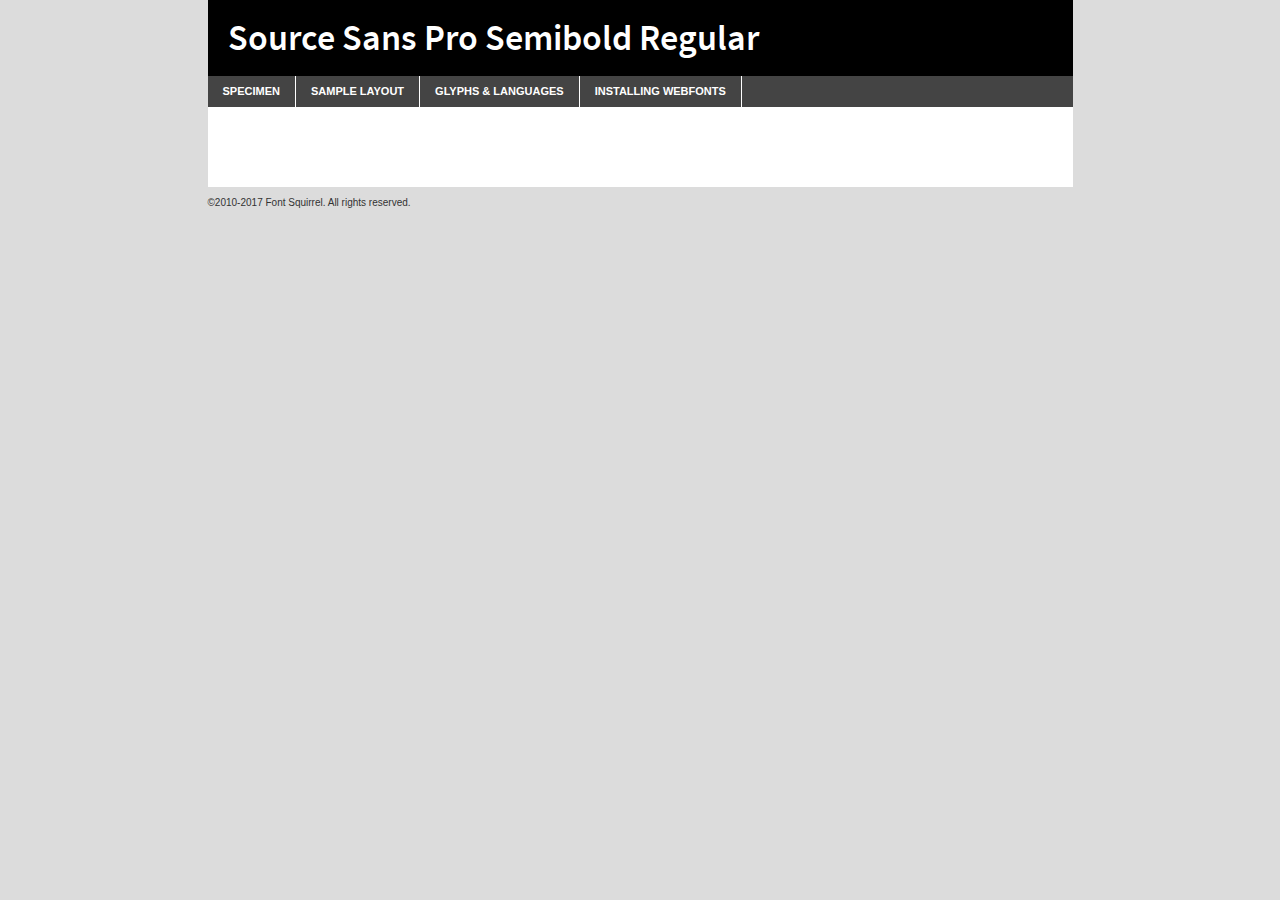
<file: styles/fonts/sourcesanspro-semibold-demo.html>
<!DOCTYPE html PUBLIC "-//W3C//DTD XHTML 1.0 Transitional//EN"
	"http://www.w3.org/TR/xhtml1/DTD/xhtml1-transitional.dtd">

<html xmlns="http://www.w3.org/1999/xhtml" xml:lang="en" lang="en">
<head>
	<meta http-equiv="Content-Type" content="text/html; charset=utf-8" />
	<script src="http://ajax.googleapis.com/ajax/libs/jquery/1.7.2/jquery.min.js" type="text/javascript" charset="utf-8"></script>
	<script type="text/javascript">
	(function($){$.fn.easyTabs=function(option){var param=jQuery.extend({fadeSpeed:"fast",defaultContent:1,activeClass:'active'},option);$(this).each(function(){var thisId="#"+this.id;if(param.defaultContent==''){param.defaultContent=1;}
	if(typeof param.defaultContent=="number")
	{var defaultTab=$(thisId+" .tabs li:eq("+(param.defaultContent-1)+") a").attr('href').substr(1);}else{var defaultTab=param.defaultContent;}
	$(thisId+" .tabs li a").each(function(){var tabToHide=$(this).attr('href').substr(1);$("#"+tabToHide).addClass('easytabs-tab-content');});hideAll();changeContent(defaultTab);function hideAll(){$(thisId+" .easytabs-tab-content").hide();}
	function changeContent(tabId){hideAll();$(thisId+" .tabs li").removeClass(param.activeClass);$(thisId+" .tabs li a[href=#"+tabId+"]").closest('li').addClass(param.activeClass);if(param.fadeSpeed!="none")
	{$(thisId+" #"+tabId).fadeIn(param.fadeSpeed);}else{$(thisId+" #"+tabId).show();}}
	$(thisId+" .tabs li").click(function(){var tabId=$(this).find('a').attr('href').substr(1);changeContent(tabId);return false;});});}})(jQuery);
	</script>
	<link rel="stylesheet" href="specimen_files/specimen_stylesheet.css" type="text/css" charset="utf-8" />
	<link rel="stylesheet" href="stylesheet.css" type="text/css" charset="utf-8" />

	<style type="text/css">
					body{
				font-family: 'source_sans_prosemibold';
							}
		</style>

	<title>Source Sans Pro Semibold Regular Specimen</title>
	
	
	<script type="text/javascript" charset="utf-8">
		$(document).ready(function() {
			$('#container').easyTabs({defaultContent:1});
		});
	</script>
</head>

<body>
<div id="container">
	<div id="header">
		Source Sans Pro Semibold Regular	</div>
	<ul class="tabs">
		<li><a href="#specimen">Specimen</a></li>
		<li><a href="#layout">Sample Layout</a></li>
				<li><a href="#glyphs">Glyphs &amp; Languages</a></li>
		<li><a href="#installing">Installing Webfonts</a></li>
		
	</ul>
	
	<div id="main_content">

		
			<div id="specimen">
		
				<div class="section">
					<div class="grid12 firstcol">
						<div class="huge">AaBb</div>
					</div>
				</div>
		
				<div class="section">
					<div class="glyph_range">A&#x200B;B&#x200b;C&#x200b;D&#x200b;E&#x200b;F&#x200b;G&#x200b;H&#x200b;I&#x200b;J&#x200b;K&#x200b;L&#x200b;M&#x200b;N&#x200b;O&#x200b;P&#x200b;Q&#x200b;R&#x200b;S&#x200b;T&#x200b;U&#x200b;V&#x200b;W&#x200b;X&#x200b;Y&#x200b;Z&#x200b;a&#x200b;b&#x200b;c&#x200b;d&#x200b;e&#x200b;f&#x200b;g&#x200b;h&#x200b;i&#x200b;j&#x200b;k&#x200b;l&#x200b;m&#x200b;n&#x200b;o&#x200b;p&#x200b;q&#x200b;r&#x200b;s&#x200b;t&#x200b;u&#x200b;v&#x200b;w&#x200b;x&#x200b;y&#x200b;z&#x200b;1&#x200b;2&#x200b;3&#x200b;4&#x200b;5&#x200b;6&#x200b;7&#x200b;8&#x200b;9&#x200b;0&#x200b;&amp;&#x200b;.&#x200b;,&#x200b;?&#x200b;!&#x200b;&#64;&#x200b;(&#x200b;)&#x200b;#&#x200b;$&#x200b;%&#x200b;*&#x200b;+&#x200b;-&#x200b;=&#x200b;:&#x200b;;</div>
				</div>
				<div class="section">
					<div class="grid12 firstcol">
						<table class="sample_table">
							<tr><td>10</td><td class="size10">abcdefghijklmnopqrstuvwxyzABCDEFGHIJKLMNOPQRSTUVWXYZ0123456789abcdefghijklmnopqrstuvwxyzABCDEFGHIJKLMNOPQRSTUVWXYZ0123456789abcdefghijklmnopqrstuvwxyzABCDEFGHIJKLMNOPQRSTUVWXYZ</td></tr>
							<tr><td>11</td><td class="size11">abcdefghijklmnopqrstuvwxyzABCDEFGHIJKLMNOPQRSTUVWXYZ0123456789abcdefghijklmnopqrstuvwxyzABCDEFGHIJKLMNOPQRSTUVWXYZ0123456789abcdefghijklmnopqrstuvwxyzABCDEFGHIJKLMNOPQRSTUVWXYZ</td></tr>
							<tr><td>12</td><td class="size12">abcdefghijklmnopqrstuvwxyzABCDEFGHIJKLMNOPQRSTUVWXYZ0123456789abcdefghijklmnopqrstuvwxyzABCDEFGHIJKLMNOPQRSTUVWXYZ0123456789abcdefghijklmnopqrstuvwxyzABCDEFGHIJKLMNOPQRSTUVWXYZ</td></tr>
							<tr><td>13</td><td class="size13">abcdefghijklmnopqrstuvwxyzABCDEFGHIJKLMNOPQRSTUVWXYZ0123456789abcdefghijklmnopqrstuvwxyzABCDEFGHIJKLMNOPQRSTUVWXYZ0123456789abcdefghijklmnopqrstuvwxyzABCDEFGHIJKLMNOPQRSTUVWXYZ</td></tr>
							<tr><td>14</td><td class="size14">abcdefghijklmnopqrstuvwxyzABCDEFGHIJKLMNOPQRSTUVWXYZ0123456789abcdefghijklmnopqrstuvwxyzABCDEFGHIJKLMNOPQRSTUVWXYZ0123456789abcdefghijklmnopqrstuvwxyzABCDEFGHIJKLMNOPQRSTUVWXYZ</td></tr>
							<tr><td>16</td><td class="size16">abcdefghijklmnopqrstuvwxyzABCDEFGHIJKLMNOPQRSTUVWXYZ0123456789abcdefghijklmnopqrstuvwxyzABCDEFGHIJKLMNOPQRSTUVWXYZ</td></tr>
							<tr><td>18</td><td class="size18">abcdefghijklmnopqrstuvwxyzABCDEFGHIJKLMNOPQRSTUVWXYZ0123456789abcdefghijklmnopqrstuvwxyzABCDEFGHIJKLMNOPQRSTUVWXYZ</td></tr>
							<tr><td>20</td><td class="size20">abcdefghijklmnopqrstuvwxyzABCDEFGHIJKLMNOPQRSTUVWXYZ0123456789abcdefghijklmnopqrstuvwxyzABCDEFGHIJKLMNOPQRSTUVWXYZ</td></tr>
							<tr><td>24</td><td class="size24">abcdefghijklmnopqrstuvwxyzABCDEFGHIJKLMNOPQRSTUVWXYZ0123456789abcdefghijklmnopqrstuvwxyzABCDEFGHIJKLMNOPQRSTUVWXYZ</td></tr>
							<tr><td>30</td><td class="size30">abcdefghijklmnopqrstuvwxyzABCDEFGHIJKLMNOPQRSTUVWXYZ0123456789abcdefghijklmnopqrstuvwxyzABCDEFGHIJKLMNOPQRSTUVWXYZ</td></tr>
							<tr><td>36</td><td class="size36">abcdefghijklmnopqrstuvwxyzABCDEFGHIJKLMNOPQRSTUVWXYZ0123456789abcdefghijklmnopqrstuvwxyzABCDEFGHIJKLMNOPQRSTUVWXYZ</td></tr>
							<tr><td>48</td><td class="size48">abcdefghijklmnopqrstuvwxyzABCDEFGHIJKLMNOPQRSTUVWXYZ0123456789abcdefghijklmnopqrstuvwxyzABCDEFGHIJKLMNOPQRSTUVWXYZ</td></tr>
							<tr><td>60</td><td class="size60">abcdefghijklmnopqrstuvwxyzABCDEFGHIJKLMNOPQRSTUVWXYZ0123456789abcdefghijklmnopqrstuvwxyzABCDEFGHIJKLMNOPQRSTUVWXYZ</td></tr>
							<tr><td>72</td><td class="size72">abcdefghijklmnopqrstuvwxyzABCDEFGHIJKLMNOPQRSTUVWXYZ0123456789abcdefghijklmnopqrstuvwxyzABCDEFGHIJKLMNOPQRSTUVWXYZ</td></tr>
							<tr><td>90</td><td class="size90">abcdefghijklmnopqrstuvwxyzABCDEFGHIJKLMNOPQRSTUVWXYZ0123456789abcdefghijklmnopqrstuvwxyzABCDEFGHIJKLMNOPQRSTUVWXYZ</td></tr>
						</table>
				
					</div>
			
				</div>
		
		
		
								<div class="section" id="bodycomparison">


										<div id="xheight">
				<div class="fontbody">&#x25FC;&#x25FC;&#x25FC;&#x25FC;&#x25FC;&#x25FC;&#x25FC;&#x25FC;&#x25FC;&#x25FC;&#x25FC;&#x25FC;&#x25FC;&#x25FC;&#x25FC;&#x25FC;&#x25FC;&#x25FC;&#x25FC;&#x25FC;&#x25FC;&#x25FC;&#x25FC;&#x25FC;&#x25FC;&#x25FC;&#x25FC;&#x25FC;&#x25FC;&#x25FC;&#x25FC;&#x25FC;&#x25FC;&#x25FC;&#x25FC;&#x25FC;&#x25FC;&#x25FC;&#x25FC;&#x25FC;&#x25FC;&#x25FC;&#x25FC;&#x25FC;&#x25FC;&#x25FC;&#x25FC;&#x25FC;&#x25FC;&#x25FC;&#x25FC;&#x25FC;&#x25FC;&#x25FC;&#x25FC;&#x25FC;&#x25FC;&#x25FC;&#x25FC;&#x25FC;&#x25FC;&#x25FC;&#x25FC;&#x25FC;&#x25FC;&#x25FC;&#x25FC;&#x25FC;&#x25FC;&#x25FC;&#x25FC;&#x25FC;&#x25FC;&#x25FC;&#x25FC;&#x25FC;&#x25FC;&#x25FC;&#x25FC;&#x25FC;&#x25FC;&#x25FC;&#x25FC;&#x25FC;&#x25FC;&#x25FC;&#x25FC;&#x25FC;&#x25FC;&#x25FC;&#x25FC;&#x25FC;&#x25FC;&#x25FC;&#x25FC;&#x25FC;&#x25FC;&#x25FC;&#x25FC;body</div><div class="arialbody">body</div><div class="verdanabody">body</div><div class="georgiabody">body</div></div>
										<div class="fontbody" style="z-index:1">
											body<span>Source Sans Pro Semibold Regular</span>
										</div>
										<div class="arialbody" style="z-index:1">
											body<span>Arial</span>
										</div>
										<div class="verdanabody" style="z-index:1">
											body<span>Verdana</span>
										</div>
										<div class="georgiabody" style="z-index:1">
											body<span>Georgia</span>
										</div>



								</div>
		
		
				<div class="section psample psample_row1" id="">
					
					<div class="grid2 firstcol">
						<p class="size10"><span>10.</span>Aenean lacinia bibendum nulla sed consectetur. Fusce dapibus, tellus ac cursus commodo, tortor mauris condimentum nibh, ut fermentum massa justo sit amet risus. Nullam id dolor id nibh ultricies vehicula ut id elit. Cum sociis natoque penatibus et magnis dis parturient montes, nascetur ridiculus mus. Nulla vitae elit libero, a pharetra augue.</p>
			
					</div>
					<div class="grid3">
						<p class="size11"><span>11.</span>Aenean lacinia bibendum nulla sed consectetur. Fusce dapibus, tellus ac cursus commodo, tortor mauris condimentum nibh, ut fermentum massa justo sit amet risus. Nullam id dolor id nibh ultricies vehicula ut id elit. Cum sociis natoque penatibus et magnis dis parturient montes, nascetur ridiculus mus. Nulla vitae elit libero, a pharetra augue.</p>
			
					</div>
					<div class="grid3">
						<p class="size12"><span>12.</span>Aenean lacinia bibendum nulla sed consectetur. Fusce dapibus, tellus ac cursus commodo, tortor mauris condimentum nibh, ut fermentum massa justo sit amet risus. Nullam id dolor id nibh ultricies vehicula ut id elit. Cum sociis natoque penatibus et magnis dis parturient montes, nascetur ridiculus mus. Nulla vitae elit libero, a pharetra augue.</p>
			
					</div>
					<div class="grid4">
						<p class="size13"><span>13.</span>Aenean lacinia bibendum nulla sed consectetur. Fusce dapibus, tellus ac cursus commodo, tortor mauris condimentum nibh, ut fermentum massa justo sit amet risus. Nullam id dolor id nibh ultricies vehicula ut id elit. Cum sociis natoque penatibus et magnis dis parturient montes, nascetur ridiculus mus. Nulla vitae elit libero, a pharetra augue.</p>
			
					</div>
					<div class="white_blend"></div>
					
				</div>
				<div class="section psample psample_row2" id="">
					<div class="grid3 firstcol">
						<p class="size14"><span>14.</span>Aenean lacinia bibendum nulla sed consectetur. Fusce dapibus, tellus ac cursus commodo, tortor mauris condimentum nibh, ut fermentum massa justo sit amet risus. Nullam id dolor id nibh ultricies vehicula ut id elit. Cum sociis natoque penatibus et magnis dis parturient montes, nascetur ridiculus mus. Nulla vitae elit libero, a pharetra augue.</p>
			
					</div>
					<div class="grid4">
						<p class="size16"><span>16.</span>Aenean lacinia bibendum nulla sed consectetur. Fusce dapibus, tellus ac cursus commodo, tortor mauris condimentum nibh, ut fermentum massa justo sit amet risus. Nullam id dolor id nibh ultricies vehicula ut id elit. Cum sociis natoque penatibus et magnis dis parturient montes, nascetur ridiculus mus. Nulla vitae elit libero, a pharetra augue.</p>
			
					</div>
					<div class="grid5">
						<p class="size18"><span>18.</span>Aenean lacinia bibendum nulla sed consectetur. Fusce dapibus, tellus ac cursus commodo, tortor mauris condimentum nibh, ut fermentum massa justo sit amet risus. Nullam id dolor id nibh ultricies vehicula ut id elit. Cum sociis natoque penatibus et magnis dis parturient montes, nascetur ridiculus mus. Nulla vitae elit libero, a pharetra augue.</p>
			
					</div>

					<div class="white_blend"></div>

				</div>
				
				<div class="section psample psample_row3" id="">
					<div class="grid5 firstcol">
						<p class="size20"><span>20.</span>Aenean lacinia bibendum nulla sed consectetur. Fusce dapibus, tellus ac cursus commodo, tortor mauris condimentum nibh, ut fermentum massa justo sit amet risus. Nullam id dolor id nibh ultricies vehicula ut id elit. Cum sociis natoque penatibus et magnis dis parturient montes, nascetur ridiculus mus. Nulla vitae elit libero, a pharetra augue.</p>
					</div>
					<div class="grid7">
						<p class="size24"><span>24.</span>Aenean lacinia bibendum nulla sed consectetur. Fusce dapibus, tellus ac cursus commodo, tortor mauris condimentum nibh, ut fermentum massa justo sit amet risus. Nullam id dolor id nibh ultricies vehicula ut id elit. Cum sociis natoque penatibus et magnis dis parturient montes, nascetur ridiculus mus. Nulla vitae elit libero, a pharetra augue.</p>
					</div>
					
					<div class="white_blend"></div>
					
				</div>
				
				<div class="section psample psample_row4" id="">
					<div class="grid12 firstcol">
						<p class="size30"><span>30.</span>Aenean lacinia bibendum nulla sed consectetur. Fusce dapibus, tellus ac cursus commodo, tortor mauris condimentum nibh, ut fermentum massa justo sit amet risus. Nullam id dolor id nibh ultricies vehicula ut id elit. Cum sociis natoque penatibus et magnis dis parturient montes, nascetur ridiculus mus. Nulla vitae elit libero, a pharetra augue.</p>
					</div>
					<div class="white_blend"></div>
					
				</div>
				
				
				
				<div class="section psample psample_row1 fullreverse">
					<div class="grid2 firstcol">
						<p class="size10"><span>10.</span>Aenean lacinia bibendum nulla sed consectetur. Fusce dapibus, tellus ac cursus commodo, tortor mauris condimentum nibh, ut fermentum massa justo sit amet risus. Nullam id dolor id nibh ultricies vehicula ut id elit. Cum sociis natoque penatibus et magnis dis parturient montes, nascetur ridiculus mus. Nulla vitae elit libero, a pharetra augue.</p>
			
					</div>
					<div class="grid3">
						<p class="size11"><span>11.</span>Aenean lacinia bibendum nulla sed consectetur. Fusce dapibus, tellus ac cursus commodo, tortor mauris condimentum nibh, ut fermentum massa justo sit amet risus. Nullam id dolor id nibh ultricies vehicula ut id elit. Cum sociis natoque penatibus et magnis dis parturient montes, nascetur ridiculus mus. Nulla vitae elit libero, a pharetra augue.</p>
			
					</div>
					<div class="grid3">
						<p class="size12"><span>12.</span>Aenean lacinia bibendum nulla sed consectetur. Fusce dapibus, tellus ac cursus commodo, tortor mauris condimentum nibh, ut fermentum massa justo sit amet risus. Nullam id dolor id nibh ultricies vehicula ut id elit. Cum sociis natoque penatibus et magnis dis parturient montes, nascetur ridiculus mus. Nulla vitae elit libero, a pharetra augue.</p>
			
					</div>
					<div class="grid4">
						<p class="size13"><span>13.</span>Aenean lacinia bibendum nulla sed consectetur. Fusce dapibus, tellus ac cursus commodo, tortor mauris condimentum nibh, ut fermentum massa justo sit amet risus. Nullam id dolor id nibh ultricies vehicula ut id elit. Cum sociis natoque penatibus et magnis dis parturient montes, nascetur ridiculus mus. Nulla vitae elit libero, a pharetra augue.</p>
			
					</div>
					<div class="black_blend"></div>
					
				</div>
				
				<div class="section psample psample_row2 fullreverse">
					<div class="grid3 firstcol">
						<p class="size14"><span>14.</span>Aenean lacinia bibendum nulla sed consectetur. Fusce dapibus, tellus ac cursus commodo, tortor mauris condimentum nibh, ut fermentum massa justo sit amet risus. Nullam id dolor id nibh ultricies vehicula ut id elit. Cum sociis natoque penatibus et magnis dis parturient montes, nascetur ridiculus mus. Nulla vitae elit libero, a pharetra augue.</p>
			
					</div>
					<div class="grid4">
						<p class="size16"><span>16.</span>Aenean lacinia bibendum nulla sed consectetur. Fusce dapibus, tellus ac cursus commodo, tortor mauris condimentum nibh, ut fermentum massa justo sit amet risus. Nullam id dolor id nibh ultricies vehicula ut id elit. Cum sociis natoque penatibus et magnis dis parturient montes, nascetur ridiculus mus. Nulla vitae elit libero, a pharetra augue.</p>
			
					</div>
					<div class="grid5">
						<p class="size18"><span>18.</span>Aenean lacinia bibendum nulla sed consectetur. Fusce dapibus, tellus ac cursus commodo, tortor mauris condimentum nibh, ut fermentum massa justo sit amet risus. Nullam id dolor id nibh ultricies vehicula ut id elit. Cum sociis natoque penatibus et magnis dis parturient montes, nascetur ridiculus mus. Nulla vitae elit libero, a pharetra augue.</p>
			
					</div>
					<div class="black_blend"></div>

				</div>
				
				<div class="section psample fullreverse psample_row3" id="">
					<div class="grid5 firstcol">
						<p class="size20"><span>20.</span>Aenean lacinia bibendum nulla sed consectetur. Fusce dapibus, tellus ac cursus commodo, tortor mauris condimentum nibh, ut fermentum massa justo sit amet risus. Nullam id dolor id nibh ultricies vehicula ut id elit. Cum sociis natoque penatibus et magnis dis parturient montes, nascetur ridiculus mus. Nulla vitae elit libero, a pharetra augue.</p>
					</div>
					<div class="grid7">
						<p class="size24"><span>24.</span>Aenean lacinia bibendum nulla sed consectetur. Fusce dapibus, tellus ac cursus commodo, tortor mauris condimentum nibh, ut fermentum massa justo sit amet risus. Nullam id dolor id nibh ultricies vehicula ut id elit. Cum sociis natoque penatibus et magnis dis parturient montes, nascetur ridiculus mus. Nulla vitae elit libero, a pharetra augue.</p>
					</div>
					
					<div class="black_blend"></div>
					
				</div>
				
				<div class="section psample fullreverse psample_row4" id="" style="border-bottom: 20px #000 solid;">
					<div class="grid12 firstcol">
						<p class="size30"><span>30.</span>Aenean lacinia bibendum nulla sed consectetur. Fusce dapibus, tellus ac cursus commodo, tortor mauris condimentum nibh, ut fermentum massa justo sit amet risus. Nullam id dolor id nibh ultricies vehicula ut id elit. Cum sociis natoque penatibus et magnis dis parturient montes, nascetur ridiculus mus. Nulla vitae elit libero, a pharetra augue.</p>
					</div>
					<div class="black_blend"></div>
					
				</div>
				
				
				
				
			</div>
			
			<div id="layout">
				
				<div class="section">
					
					<div class="grid12 firstcol">
						<h1>Lorem Ipsum Dolor</h1>
						<h2>Etiam porta sem malesuada magna mollis euismod</h2>
						
						<p class="byline">By <a href="#link">Aenean Lacinia</a></p>
					</div>
				</div>
				<div class="section">
					<div class="grid8 firstcol">
						<p class="large">Donec sed odio dui. Morbi leo risus, porta ac consectetur ac, vestibulum at eros. Fusce dapibus, tellus ac cursus commodo, tortor mauris condimentum nibh, ut fermentum massa justo sit amet risus. </p>

						
						<h3>Pellentesque ornare sem</h3>

						<p>Maecenas sed diam eget risus varius blandit sit amet non magna. Maecenas faucibus mollis interdum. Donec ullamcorper nulla non metus auctor fringilla. Nullam id dolor id nibh ultricies vehicula ut id elit. Nullam id dolor id nibh ultricies vehicula ut id elit. </p>

						<p>Aenean eu leo quam. Pellentesque ornare sem lacinia quam venenatis vestibulum. Lorem ipsum dolor sit amet, consectetur adipiscing elit. Cum sociis natoque penatibus et magnis dis parturient montes, nascetur ridiculus mus. </p>

						<p>Nulla vitae elit libero, a pharetra augue. Praesent commodo cursus magna, vel scelerisque nisl consectetur et. Aenean lacinia bibendum nulla sed consectetur. </p>

						<p>Nullam quis risus eget urna mollis ornare vel eu leo. Nullam quis risus eget urna mollis ornare vel eu leo. Maecenas sed diam eget risus varius blandit sit amet non magna. Donec ullamcorper nulla non metus auctor fringilla. </p>

						<h3>Cras mattis consectetur</h3>

						<p>Aenean eu leo quam. Pellentesque ornare sem lacinia quam venenatis vestibulum. Aenean lacinia bibendum nulla sed consectetur. Integer posuere erat a ante venenatis dapibus posuere velit aliquet. Cras mattis consectetur purus sit amet fermentum. </p>

						<p>Nullam id dolor id nibh ultricies vehicula ut id elit. Nullam quis risus eget urna mollis ornare vel eu leo. Cras mattis consectetur purus sit amet fermentum.</p>
					</div>
					
					<div class="grid4 sidebar">
						
						<div class="box reverse">
							<p class="last">Nullam quis risus eget urna mollis ornare vel eu leo. Donec ullamcorper nulla non metus auctor fringilla. Cras mattis consectetur purus sit amet fermentum. Sed posuere consectetur est at lobortis. Lorem ipsum dolor sit amet, consectetur adipiscing elit. </p>
						</div>
						
						<p class="caption">Maecenas sed diam eget risus varius.</p>

						<p>Vestibulum id ligula porta felis euismod semper. Integer posuere erat a ante venenatis dapibus posuere velit aliquet. Vestibulum id ligula porta felis euismod semper. Sed posuere consectetur est at lobortis. Maecenas sed diam eget risus varius blandit sit amet non magna. Fusce dapibus, tellus ac cursus commodo, tortor mauris condimentum nibh, ut fermentum massa justo sit amet risus. </p>

					

						<p>Duis mollis, est non commodo luctus, nisi erat porttitor ligula, eget lacinia odio sem nec elit. Aenean lacinia bibendum nulla sed consectetur. Vivamus sagittis lacus vel augue laoreet rutrum faucibus dolor auctor. Aenean lacinia bibendum nulla sed consectetur. Nullam quis risus eget urna mollis ornare vel eu leo. </p>

						<p>Praesent commodo cursus magna, vel scelerisque nisl consectetur et. Donec ullamcorper nulla non metus auctor fringilla. Maecenas faucibus mollis interdum. Fusce dapibus, tellus ac cursus commodo, tortor mauris condimentum nibh, ut fermentum massa justo sit amet risus. </p>

					</div>
				</div>
				
			</div>


			



		<div id="glyphs">
			<div class="section">
				<div class="grid12 firstcol">
			
				<h1>Language Support</h1>
				<p>The subset of Source Sans Pro Semibold Regular in this kit supports the following languages:<br />
			
					Albanian, Basque, Breton, Chamorro, Danish, Dutch, English, Faroese, Finnish, French, Frisian, Galician, German, Icelandic, Italian, Malagasy, Norwegian, Portuguese, Spanish, Alsatian, Aragonese, Arapaho, Arrernte, Asturian, Aymara, Bislama, Cebuano, Corsican, Fijian, French_creole, Genoese, Gilbertese, Greenlandic, Haitian_creole, Hiligaynon, Hmong, Hopi, Ibanag, Iloko_ilokano, Indonesian, Interglossa_glosa, Interlingua, Irish_gaelic, Jerriais, Lojban, Lombard, Luxembourgeois, Manx, Mohawk, Norfolk_pitcairnese, Occitan, Oromo, Pangasinan, Papiamento, Piedmontese, Potawatomi, Rhaeto-romance, Romansh, Rotokas, Sami_lule, Samoan, Sardinian, Scots_gaelic, Seychelles_creole, Shona, Sicilian, Somali, Southern_ndebele, Swahili, Swati_swazi, Tagalog_filipino_pilipino, Tetum, Tok_pisin, Uyghur_latinized, Volapuk, Walloon, Warlpiri, Xhosa, Yapese, Zulu, Latinbasic, Ubasic, Demo				</p>
				<h1>Glyph Chart</h1>
				<p>The subset of Source Sans Pro Semibold Regular in this kit includes all the glyphs listed below. Unicode entities are included above each glyph to help you insert individual characters into your layout.</p>
				<div id="glyph_chart">
			
																				 <div><p>&amp;#32;</p>&#32;</div>
																				 <div><p>&amp;#33;</p>&#33;</div>
																				 <div><p>&amp;#34;</p>&#34;</div>
																				 <div><p>&amp;#35;</p>&#35;</div>
																				 <div><p>&amp;#36;</p>&#36;</div>
																				 <div><p>&amp;#37;</p>&#37;</div>
																				 <div><p>&amp;#38;</p>&#38;</div>
																				 <div><p>&amp;#39;</p>&#39;</div>
																				 <div><p>&amp;#40;</p>&#40;</div>
																				 <div><p>&amp;#41;</p>&#41;</div>
																				 <div><p>&amp;#42;</p>&#42;</div>
																				 <div><p>&amp;#43;</p>&#43;</div>
																				 <div><p>&amp;#44;</p>&#44;</div>
																				 <div><p>&amp;#45;</p>&#45;</div>
																				 <div><p>&amp;#46;</p>&#46;</div>
																				 <div><p>&amp;#47;</p>&#47;</div>
																				 <div><p>&amp;#48;</p>&#48;</div>
																				 <div><p>&amp;#49;</p>&#49;</div>
																				 <div><p>&amp;#50;</p>&#50;</div>
																				 <div><p>&amp;#51;</p>&#51;</div>
																				 <div><p>&amp;#52;</p>&#52;</div>
																				 <div><p>&amp;#53;</p>&#53;</div>
																				 <div><p>&amp;#54;</p>&#54;</div>
																				 <div><p>&amp;#55;</p>&#55;</div>
																				 <div><p>&amp;#56;</p>&#56;</div>
																				 <div><p>&amp;#57;</p>&#57;</div>
																				 <div><p>&amp;#58;</p>&#58;</div>
																				 <div><p>&amp;#59;</p>&#59;</div>
																				 <div><p>&amp;#60;</p>&#60;</div>
																				 <div><p>&amp;#61;</p>&#61;</div>
																				 <div><p>&amp;#62;</p>&#62;</div>
																				 <div><p>&amp;#63;</p>&#63;</div>
																				 <div><p>&amp;#64;</p>&#64;</div>
																				 <div><p>&amp;#65;</p>&#65;</div>
																				 <div><p>&amp;#66;</p>&#66;</div>
																				 <div><p>&amp;#67;</p>&#67;</div>
																				 <div><p>&amp;#68;</p>&#68;</div>
																				 <div><p>&amp;#69;</p>&#69;</div>
																				 <div><p>&amp;#70;</p>&#70;</div>
																				 <div><p>&amp;#71;</p>&#71;</div>
																				 <div><p>&amp;#72;</p>&#72;</div>
																				 <div><p>&amp;#73;</p>&#73;</div>
																				 <div><p>&amp;#74;</p>&#74;</div>
																				 <div><p>&amp;#75;</p>&#75;</div>
																				 <div><p>&amp;#76;</p>&#76;</div>
																				 <div><p>&amp;#77;</p>&#77;</div>
																				 <div><p>&amp;#78;</p>&#78;</div>
																				 <div><p>&amp;#79;</p>&#79;</div>
																				 <div><p>&amp;#80;</p>&#80;</div>
																				 <div><p>&amp;#81;</p>&#81;</div>
																				 <div><p>&amp;#82;</p>&#82;</div>
																				 <div><p>&amp;#83;</p>&#83;</div>
																				 <div><p>&amp;#84;</p>&#84;</div>
																				 <div><p>&amp;#85;</p>&#85;</div>
																				 <div><p>&amp;#86;</p>&#86;</div>
																				 <div><p>&amp;#87;</p>&#87;</div>
																				 <div><p>&amp;#88;</p>&#88;</div>
																				 <div><p>&amp;#89;</p>&#89;</div>
																				 <div><p>&amp;#90;</p>&#90;</div>
																				 <div><p>&amp;#91;</p>&#91;</div>
																				 <div><p>&amp;#92;</p>&#92;</div>
																				 <div><p>&amp;#93;</p>&#93;</div>
																				 <div><p>&amp;#94;</p>&#94;</div>
																				 <div><p>&amp;#95;</p>&#95;</div>
																				 <div><p>&amp;#96;</p>&#96;</div>
																				 <div><p>&amp;#97;</p>&#97;</div>
																				 <div><p>&amp;#98;</p>&#98;</div>
																				 <div><p>&amp;#99;</p>&#99;</div>
																				 <div><p>&amp;#100;</p>&#100;</div>
																				 <div><p>&amp;#101;</p>&#101;</div>
																				 <div><p>&amp;#102;</p>&#102;</div>
																				 <div><p>&amp;#103;</p>&#103;</div>
																				 <div><p>&amp;#104;</p>&#104;</div>
																				 <div><p>&amp;#105;</p>&#105;</div>
																				 <div><p>&amp;#106;</p>&#106;</div>
																				 <div><p>&amp;#107;</p>&#107;</div>
																				 <div><p>&amp;#108;</p>&#108;</div>
																				 <div><p>&amp;#109;</p>&#109;</div>
																				 <div><p>&amp;#110;</p>&#110;</div>
																				 <div><p>&amp;#111;</p>&#111;</div>
																				 <div><p>&amp;#112;</p>&#112;</div>
																				 <div><p>&amp;#113;</p>&#113;</div>
																				 <div><p>&amp;#114;</p>&#114;</div>
																				 <div><p>&amp;#115;</p>&#115;</div>
																				 <div><p>&amp;#116;</p>&#116;</div>
																				 <div><p>&amp;#117;</p>&#117;</div>
																				 <div><p>&amp;#118;</p>&#118;</div>
																				 <div><p>&amp;#119;</p>&#119;</div>
																				 <div><p>&amp;#120;</p>&#120;</div>
																				 <div><p>&amp;#121;</p>&#121;</div>
																				 <div><p>&amp;#122;</p>&#122;</div>
																				 <div><p>&amp;#123;</p>&#123;</div>
																				 <div><p>&amp;#124;</p>&#124;</div>
																				 <div><p>&amp;#125;</p>&#125;</div>
																				 <div><p>&amp;#126;</p>&#126;</div>
																				 <div><p>&amp;#160;</p>&#160;</div>
																				 <div><p>&amp;#161;</p>&#161;</div>
																				 <div><p>&amp;#162;</p>&#162;</div>
																				 <div><p>&amp;#163;</p>&#163;</div>
																				 <div><p>&amp;#164;</p>&#164;</div>
																				 <div><p>&amp;#165;</p>&#165;</div>
																				 <div><p>&amp;#166;</p>&#166;</div>
																				 <div><p>&amp;#167;</p>&#167;</div>
																				 <div><p>&amp;#168;</p>&#168;</div>
																				 <div><p>&amp;#169;</p>&#169;</div>
																				 <div><p>&amp;#170;</p>&#170;</div>
																				 <div><p>&amp;#171;</p>&#171;</div>
																				 <div><p>&amp;#172;</p>&#172;</div>
																				 <div><p>&amp;#173;</p>&#173;</div>
																				 <div><p>&amp;#174;</p>&#174;</div>
																				 <div><p>&amp;#175;</p>&#175;</div>
																				 <div><p>&amp;#176;</p>&#176;</div>
																				 <div><p>&amp;#177;</p>&#177;</div>
																				 <div><p>&amp;#178;</p>&#178;</div>
																				 <div><p>&amp;#179;</p>&#179;</div>
																				 <div><p>&amp;#180;</p>&#180;</div>
																				 <div><p>&amp;#181;</p>&#181;</div>
																				 <div><p>&amp;#182;</p>&#182;</div>
																				 <div><p>&amp;#183;</p>&#183;</div>
																				 <div><p>&amp;#184;</p>&#184;</div>
																				 <div><p>&amp;#185;</p>&#185;</div>
																				 <div><p>&amp;#186;</p>&#186;</div>
																				 <div><p>&amp;#187;</p>&#187;</div>
																				 <div><p>&amp;#188;</p>&#188;</div>
																				 <div><p>&amp;#189;</p>&#189;</div>
																				 <div><p>&amp;#190;</p>&#190;</div>
																				 <div><p>&amp;#191;</p>&#191;</div>
																				 <div><p>&amp;#192;</p>&#192;</div>
																				 <div><p>&amp;#193;</p>&#193;</div>
																				 <div><p>&amp;#194;</p>&#194;</div>
																				 <div><p>&amp;#195;</p>&#195;</div>
																				 <div><p>&amp;#196;</p>&#196;</div>
																				 <div><p>&amp;#197;</p>&#197;</div>
																				 <div><p>&amp;#198;</p>&#198;</div>
																				 <div><p>&amp;#199;</p>&#199;</div>
																				 <div><p>&amp;#200;</p>&#200;</div>
																				 <div><p>&amp;#201;</p>&#201;</div>
																				 <div><p>&amp;#202;</p>&#202;</div>
																				 <div><p>&amp;#203;</p>&#203;</div>
																				 <div><p>&amp;#204;</p>&#204;</div>
																				 <div><p>&amp;#205;</p>&#205;</div>
																				 <div><p>&amp;#206;</p>&#206;</div>
																				 <div><p>&amp;#207;</p>&#207;</div>
																				 <div><p>&amp;#208;</p>&#208;</div>
																				 <div><p>&amp;#209;</p>&#209;</div>
																				 <div><p>&amp;#210;</p>&#210;</div>
																				 <div><p>&amp;#211;</p>&#211;</div>
																				 <div><p>&amp;#212;</p>&#212;</div>
																				 <div><p>&amp;#213;</p>&#213;</div>
																				 <div><p>&amp;#214;</p>&#214;</div>
																				 <div><p>&amp;#215;</p>&#215;</div>
																				 <div><p>&amp;#216;</p>&#216;</div>
																				 <div><p>&amp;#217;</p>&#217;</div>
																				 <div><p>&amp;#218;</p>&#218;</div>
																				 <div><p>&amp;#219;</p>&#219;</div>
																				 <div><p>&amp;#220;</p>&#220;</div>
																				 <div><p>&amp;#221;</p>&#221;</div>
																				 <div><p>&amp;#222;</p>&#222;</div>
																				 <div><p>&amp;#223;</p>&#223;</div>
																				 <div><p>&amp;#224;</p>&#224;</div>
																				 <div><p>&amp;#225;</p>&#225;</div>
																				 <div><p>&amp;#226;</p>&#226;</div>
																				 <div><p>&amp;#227;</p>&#227;</div>
																				 <div><p>&amp;#228;</p>&#228;</div>
																				 <div><p>&amp;#229;</p>&#229;</div>
																				 <div><p>&amp;#230;</p>&#230;</div>
																				 <div><p>&amp;#231;</p>&#231;</div>
																				 <div><p>&amp;#232;</p>&#232;</div>
																				 <div><p>&amp;#233;</p>&#233;</div>
																				 <div><p>&amp;#234;</p>&#234;</div>
																				 <div><p>&amp;#235;</p>&#235;</div>
																				 <div><p>&amp;#236;</p>&#236;</div>
																				 <div><p>&amp;#237;</p>&#237;</div>
																				 <div><p>&amp;#238;</p>&#238;</div>
																				 <div><p>&amp;#239;</p>&#239;</div>
																				 <div><p>&amp;#240;</p>&#240;</div>
																				 <div><p>&amp;#241;</p>&#241;</div>
																				 <div><p>&amp;#242;</p>&#242;</div>
																				 <div><p>&amp;#243;</p>&#243;</div>
																				 <div><p>&amp;#244;</p>&#244;</div>
																				 <div><p>&amp;#245;</p>&#245;</div>
																				 <div><p>&amp;#246;</p>&#246;</div>
																				 <div><p>&amp;#247;</p>&#247;</div>
																				 <div><p>&amp;#248;</p>&#248;</div>
																				 <div><p>&amp;#249;</p>&#249;</div>
																				 <div><p>&amp;#250;</p>&#250;</div>
																				 <div><p>&amp;#251;</p>&#251;</div>
																				 <div><p>&amp;#252;</p>&#252;</div>
																				 <div><p>&amp;#253;</p>&#253;</div>
																				 <div><p>&amp;#254;</p>&#254;</div>
																				 <div><p>&amp;#255;</p>&#255;</div>
																				 <div><p>&amp;#338;</p>&#338;</div>
																				 <div><p>&amp;#339;</p>&#339;</div>
																				 <div><p>&amp;#376;</p>&#376;</div>
																				 <div><p>&amp;#710;</p>&#710;</div>
																				 <div><p>&amp;#732;</p>&#732;</div>
																				 <div><p>&amp;#8192;</p>&#8192;</div>
																				 <div><p>&amp;#8193;</p>&#8193;</div>
																				 <div><p>&amp;#8194;</p>&#8194;</div>
																				 <div><p>&amp;#8195;</p>&#8195;</div>
																				 <div><p>&amp;#8196;</p>&#8196;</div>
																				 <div><p>&amp;#8197;</p>&#8197;</div>
																				 <div><p>&amp;#8198;</p>&#8198;</div>
																				 <div><p>&amp;#8199;</p>&#8199;</div>
																				 <div><p>&amp;#8200;</p>&#8200;</div>
																				 <div><p>&amp;#8201;</p>&#8201;</div>
																				 <div><p>&amp;#8202;</p>&#8202;</div>
																				 <div><p>&amp;#8208;</p>&#8208;</div>
																				 <div><p>&amp;#8209;</p>&#8209;</div>
																				 <div><p>&amp;#8210;</p>&#8210;</div>
																				 <div><p>&amp;#8211;</p>&#8211;</div>
																				 <div><p>&amp;#8212;</p>&#8212;</div>
																				 <div><p>&amp;#8216;</p>&#8216;</div>
																				 <div><p>&amp;#8217;</p>&#8217;</div>
																				 <div><p>&amp;#8218;</p>&#8218;</div>
																				 <div><p>&amp;#8220;</p>&#8220;</div>
																				 <div><p>&amp;#8221;</p>&#8221;</div>
																				 <div><p>&amp;#8222;</p>&#8222;</div>
																				 <div><p>&amp;#8226;</p>&#8226;</div>
																				 <div><p>&amp;#8230;</p>&#8230;</div>
																				 <div><p>&amp;#8239;</p>&#8239;</div>
																				 <div><p>&amp;#8249;</p>&#8249;</div>
																				 <div><p>&amp;#8250;</p>&#8250;</div>
																				 <div><p>&amp;#8287;</p>&#8287;</div>
																				 <div><p>&amp;#8364;</p>&#8364;</div>
																				 <div><p>&amp;#8482;</p>&#8482;</div>
																				 <div><p>&amp;#9724;</p>&#9724;</div>
																				 <div><p>&amp;#64257;</p>&#64257;</div>
																				 <div><p>&amp;#64258;</p>&#64258;</div>
																				 <div><p>&amp;#64259;</p>&#64259;</div>
																				 <div><p>&amp;#64260;</p>&#64260;</div>
																																																</div>	
				</div>
		
		
			</div>
		</div>
		
		
		<div id="specs">
			
		</div>
	
		<div id="installing">
			<div class="section">
				<div class="grid7 firstcol">
					<h1>Installing Webfonts</h1>
					
					<p>Webfonts are supported by all major browser platforms but not all in the same way. There are currently four different font formats that must be included in order to target all browsers. This includes TTF, WOFF, EOT and SVG.</p>
					
					<h2>1. Upload your webfonts</h2>
					<p>You must upload your webfont kit to your website. They should be in or near the same directory as your CSS files.</p>
					
					<h2>2. Include the webfont stylesheet</h2>
					<p>A special CSS @font-face declaration helps the various browsers select the appropriate font it needs without causing you a bunch of headaches. Learn more about this syntax by reading the <a href="https://www.fontspring.com/blog/further-hardening-of-the-bulletproof-syntax">Fontspring blog post</a> about it. The code for it is as follows:</p>


<code>
@font-face{ 
	font-family: 'MyWebFont';
	src: url('WebFont.eot');
	src: url('WebFont.eot?#iefix') format('embedded-opentype'),
	     url('WebFont.woff') format('woff'),
	     url('WebFont.ttf') format('truetype'),
	     url('WebFont.svg#webfont') format('svg');
}
</code>

	<p>We've already gone ahead and generated the code for you. All you have to do is link to the stylesheet in your HTML, like this:</p>
	<code>&lt;link rel=&quot;stylesheet&quot; href=&quot;stylesheet.css&quot; type=&quot;text/css&quot; charset=&quot;utf-8&quot; /&gt;</code>

					<h2>3. Modify your own stylesheet</h2>
					<p>To take advantage of your new fonts, you must tell your stylesheet to use them. Look at the original @font-face declaration above and find the property called "font-family." The name linked there will be what you use to reference the font. Prepend that webfont name to the font stack in the "font-family" property, inside the selector you want to change. For example:</p>
<code>p { font-family: 'WebFont', Arial, sans-serif; }</code>

<h2>4. Test</h2>
<p>Getting webfonts to work cross-browser <em>can</em> be tricky. Use the information in the sidebar to help you if you find that fonts aren't loading in a particular browser.</p>
				</div>
				
				<div class="grid5 sidebar">
					<div class="box">
						<h2>Troubleshooting<br />Font-Face Problems</h2>
						<p>Having trouble getting your webfonts to load in your new website? Here are some tips to sort out what might be the problem.</p>

						<h3>Fonts not showing in any browser</h3>

						<p>This sounds like you need to work on the plumbing. You either did not upload the fonts to the correct directory, or you did not link the fonts properly in the CSS. If you've confirmed that all this is correct and you still have a problem, take a look at your .htaccess file and see if requests are getting intercepted.</p>

						<h3>Fonts not loading in iPhone or iPad</h3>

						<p>The most common problem here is that you are serving the fonts from an IIS server. IIS refuses to serve files that have unknown MIME types. If that is the case, you must set the MIME type for SVG to "image/svg+xml" in the server settings. Follow these instructions from Microsoft if you need help.</p>

						<h3>Fonts not loading in Firefox</h3>

						<p>The primary reason for this failure? You are still using a version Firefox older than 3.5. So upgrade already! If that isn't it, then you are very likely serving fonts from a different domain. Firefox requires that all font assets be served from the same domain. Lastly it is possible that you need to add WOFF to your list of MIME types (if you are serving via IIS.)</p>

						<h3>Fonts not loading in IE</h3>

						<p>Are you looking at Internet Explorer on an actual Windows machine or are you cheating by using a service like Adobe BrowserLab? Many of these screenshot services do not render @font-face for IE. Best to test it on a real machine.</p>

						<h3>Fonts not loading in IE9</h3>

						<p>IE9, like Firefox, requires that fonts be served from the same domain as the website. Make sure that is the case.</p>
					</div>
				</div>
			</div>
			
		</div>
	
	</div>
	<div id="footer">
		<p>&copy;2010-2017 Font Squirrel. All rights reserved.</p>
	</div>
</div>
</body>
</html>
</file>
<file: styles/skag.css>
/* element selectors */

body{
    background-color: #64bdb5;
}

footer{
    display: flex;
    justify-content: space-around;
}

header{
    display: flex;
    position: sticky; 
    top: 0;
    margin-bottom: 10px;
    background-color: #64bdb5;
}

h1{
    flex: 1;
}

h2{
    text-align: center;
}

img{
    width: 600px;
    display: block;
    margin-left: auto;
    margin-right: auto;
}


/* Classes */
.about{
    flex: 1;
    background-color: white;
    border-radius: 15px;
    margin: 15px;
    padding: 10px;
}

.flex-2{
    display: flex;
}

.flexlet-2{
    flex: 1;
}

.flex-3{
    display: flex;
}

.flexlet-3{
    flex: 1;

}

.goals{
    flex: 1;
    background-color: white;
    border-radius: 15px;
    margin: 15px;
    padding: 10px;
}

.left-page{
    background: url('../images/left-arrow.svg') no-repeat 0;
    background-size: 16px 16px;
    padding-left: 19px;
    flex: 1;
    text-decoration: none;
}

.left-page:hover {
    text-decoration: underline;
}

.project{
    background-color: white;
    border-radius: 15px;
    margin: 15px;
    padding: 10px;
}

.right-page{
    background: url('../images/right-arrow.svg') no-repeat 100% 0;
    background-size: 16px 16px;
    padding-right: 19px;
    flex: 1;
    text-decoration: none;
}
.right-page:hover{
    text-decoration: underline;
}


/* IDs */
#blogs{
    width: 80%; 
}

#bucket{
    width: 40%;
}

#blonde-grizzly{
    width: 80%;
}

#competing-products{
    width: 80%;
}

#coursera{
    width: 40%;
}

#coworkers{
    width: 40%;
}

#error-codes{
    width: 80%;
}

#fillet{
    width: 70%;
}

#hd-visuals{
    width: 80%;
}

#logo{
    flex: 1;
    max-width: 80px;
}

#rec{
    display: block;
    margin-left: auto;
    margin-right: auto;
    width: 40%;
}

#skagvista{
    width: 40%;
}

#title-tags{
    width: 80%;
}
</file>
<file: styles/fonts/stylesheet.css>
/*! Generated by Font Squirrel (https://www.fontsquirrel.com) on November 16, 2020 */



@font-face {
    font-family: 'abhaya_libreregular';
    src: url('abhayalibre-regular-webfont.woff2') format('woff2'),
         url('abhayalibre-regular-webfont.woff') format('woff');
    font-weight: normal;
    font-style: normal;

}




@font-face {
    font-family: 'source_sans_prosemibold';
    src: url('sourcesanspro-semibold-webfont.woff2') format('woff2'),
         url('sourcesanspro-semibold-webfont.woff') format('woff');
    font-weight: normal;
    font-style: normal;

}
</file>
<file: styles/fonts/specimen_files/specimen_stylesheet.css>
@import url('grid_12-825-55-15.css');

/*  
	CSS Reset by Eric Meyer - Released under Public Domain
    http://meyerweb.com/eric/tools/css/reset/
*/
html, body, div, span, applet, object, iframe,
h1, h2, h3, h4, h5, h6, p, blockquote, pre,
a, abbr, acronym, address, big, cite, code,
del, dfn, em, font, img, ins, kbd, q, s, samp,
small, strike, strong, sub, sup, tt, var,
b, u, i, center, dl, dt, dd, ol, ul, li,
fieldset, form, label, legend, table, 
caption, tbody, tfoot, thead, tr, th, td 
                  {margin: 0;padding: 0;border: 0;outline: 0;
                  font-size: 100%;vertical-align: baseline;
                  background: transparent;}
body              {line-height: 1;}
ol, ul            {list-style: none;}
blockquote, q     {quotes: none;}
blockquote:before, blockquote:after,
q:before, q:after {content: '';	content: none;}
:focus            {outline: 0;}
ins               {text-decoration: none;}
del               {text-decoration: line-through;}
table             {border-collapse: collapse;border-spacing: 0;}




body {
	color: #000;
	background-color: #dcdcdc;
}

a {
	text-decoration: none;
	color: #1883ba;
}

h1{
	font-size: 32px;
	font-weight: normal;
	font-style: normal;
	margin-bottom: 18px;
}

h2{
	font-size: 18px;
}

#container {
	width: 865px;
	margin: 0px auto;
}


#header {
	padding: 20px;
	font-size: 36px;
	background-color: #000;
	color: #fff;
}

#header span {
	color: #666;
}
#main_content {
	background-color: #fff;
	padding: 60px 20px 20px;
}


#footer p {
	margin: 0;
	padding-top: 10px;
	padding-bottom: 50px;
	color: #333;
	font: 10px Arial, sans-serif;
}

.tabs {
	width: 100%;
	height: 31px;
	background-color: #444;
}
.tabs li {
	float:  left;
	margin: 0;
	overflow: hidden;
	background-color: #444;
}
.tabs li a {
	display: block;
	color: #fff;
	text-decoration: none;
	font: bold 11px/11px 'Arial';
	text-transform: uppercase;
	padding: 10px 15px;
	border-right: 1px solid #fff;
}

.tabs li a:hover {
		background-color: #00b3ff;

}

.tabs li.active a {
	color:  #000;
	background-color: #fff;
}



div.huge {
	
	font-size: 300px;
	line-height: 1em;
	padding: 0;
	letter-spacing: -.02em;
	overflow: hidden;
}
div.glyph_range {
	font-size: 72px;
	line-height: 1.1em;
}

.size10{ font-size: 10px; }
.size11{ font-size: 11px; }
.size12{ font-size: 12px; }
.size13{ font-size: 13px; }
.size14{ font-size: 14px; }
.size16{ font-size: 16px; }
.size18{ font-size: 18px; }
.size20{ font-size: 20px; }
.size24{ font-size: 24px; }
.size30{ font-size: 30px; }
.size36{ font-size: 36px; }
.size48{ font-size: 48px; }
.size60{ font-size: 60px; }
.size72{ font-size: 72px; }
.size90{ font-size: 90px; }


.psample_row1 {	height: 120px;}
.psample_row1 {	height: 120px;}
.psample_row2 {	height: 160px;}
.psample_row3 {	height: 160px;}
.psample_row4 {	height: 160px;}

.psample {
	overflow: hidden;
	position: relative;
}
.psample p {
	line-height: 1.3em;
	display: block;
	overflow: hidden;
	margin: 0;
}

.psample span {
	margin-right: .5em;
}

.white_blend {
	width: 100%;
	height: 61px;
	background-image: url([data-uri]);
	position: absolute;
	bottom: 0;
}
.black_blend {
	width: 100%;
	height: 61px;
	background-image: url([data-uri]);
	position: absolute;
	bottom: 0;
}
.fullreverse {
	background:  #000 !important;
	color:  #fff !important;
	margin-left: -20px;
	padding-left: 20px;
	margin-right: -20px;
	padding-right: 20px;
	padding: 20px;
	margin-bottom:0;
}


.sample_table td {
	padding-top: 3px;
	padding-bottom:5px;
	padding-left: 5px;
	vertical-align: middle;
	line-height: 1.2em;
}

.sample_table td:first-child {
	background-color: #eee;
	text-align: right;
	padding-right: 5px;
	padding-left: 0;
	padding: 5px;
	font: 11px/12px "Courier New", Courier, mono;
}

code {
	white-space: pre;
	background-color: #eee;
	display: block;
	padding: 10px;
	margin-bottom: 18px;
	overflow: auto;
}


.bottom,.last 	{margin-bottom:0 !important; padding-bottom:0 !important;}

.box  { 
  padding: 18px; 
  margin-bottom: 18px; 
  background: #eee; 
}

.reverse,.reversed { background:  #000 !important;color:  #fff !important; border: none !important;}

#bodycomparison {
	position: relative;
	overflow: hidden;
	font-size: 72px;
	height: 90px;
	white-space: nowrap;
}

#bodycomparison div{
	font-size: 72px;
	line-height: 90px;
	display: inline;
	margin: 0 15px 0 0;
	padding: 0;
}

#bodycomparison div span{
	font: 10px Arial;
	position: absolute;
	left: 0;
}
#xheight {
	float: none;
	position: absolute;
	color: #d9f3ff;
	font-size: 72px;
	line-height: 90px;
}

.fontbody {
 position: relative;
}
.arialbody{
	font-family: Arial;
	position: relative;
}
.verdanabody{
	font-family: Verdana;
	position: relative;
}
.georgiabody{
	font-family: Georgia;
	position: relative;
}

/* @group Layout page
 */

#layout h1 {
	font-size: 36px;
	line-height: 42px;
	font-weight: normal;
	font-style: normal;
}

#layout h2 {
	font-size: 24px;
	line-height: 23px;
	font-weight: normal;
	font-style: normal;
}

#layout h3 {
	font-size: 22px;
	line-height: 1.4em;
	margin-top: 1em;
	font-weight: normal;
	font-style: normal;
}


#layout p.byline {
	font-size: 12px;
	margin-top: 18px;
	line-height: 12px;
	margin-bottom: 0;
}
#layout p {
	font-size: 14px;
	line-height: 21px;
	margin-bottom: .5em;
}

#layout p.large{
	font-size: 18px;
	line-height: 26px;
}

#layout .sidebar p{
	font-size: 12px;
	line-height: 1.4em;
}

#layout p.caption {
	font-size: 10px;
	margin-top: -16px;
	margin-bottom: 18px;
}

/* @end */

/* @group Glyphs */

#glyph_chart div{
	background-color: #d9f3ff;
	color: black;
	float: left;
	font-size: 36px;
	height: 1.2em;
	line-height: 1.2em;
	margin-bottom: 1px;
	margin-right: 1px;
	text-align: center;
	width: 1.2em;
	position: relative;
	padding: .6em .2em .2em;
}

#glyph_chart div p {
	position: absolute;
	left: 0;
	top: 0;
	display: block;
	text-align: center;
	font: bold 9px Arial, sans-serif;
	background-color: #3a768f;
	width: 100%;
	color: #fff;
	padding: 2px 0;
}


#glyphs h1 {
	font-family: Arial, sans-serif;
}
/* @end */

/* @group Installing */

#installing {
	font: 13px Arial, sans-serif;
}

#installing p,
#glyphs p{
	line-height: 1.2em;
	margin-bottom: 18px;
	font: 13px Arial, sans-serif;
}



#installing h3{
	font-size: 15px;
	margin-top: 18px;
}

/* @end */

#rendering h1 {
	font-family: Arial, sans-serif;
}
.render_table td {
	font: 11px "Courier New", Courier, mono;
	vertical-align: middle;
}
</file>
